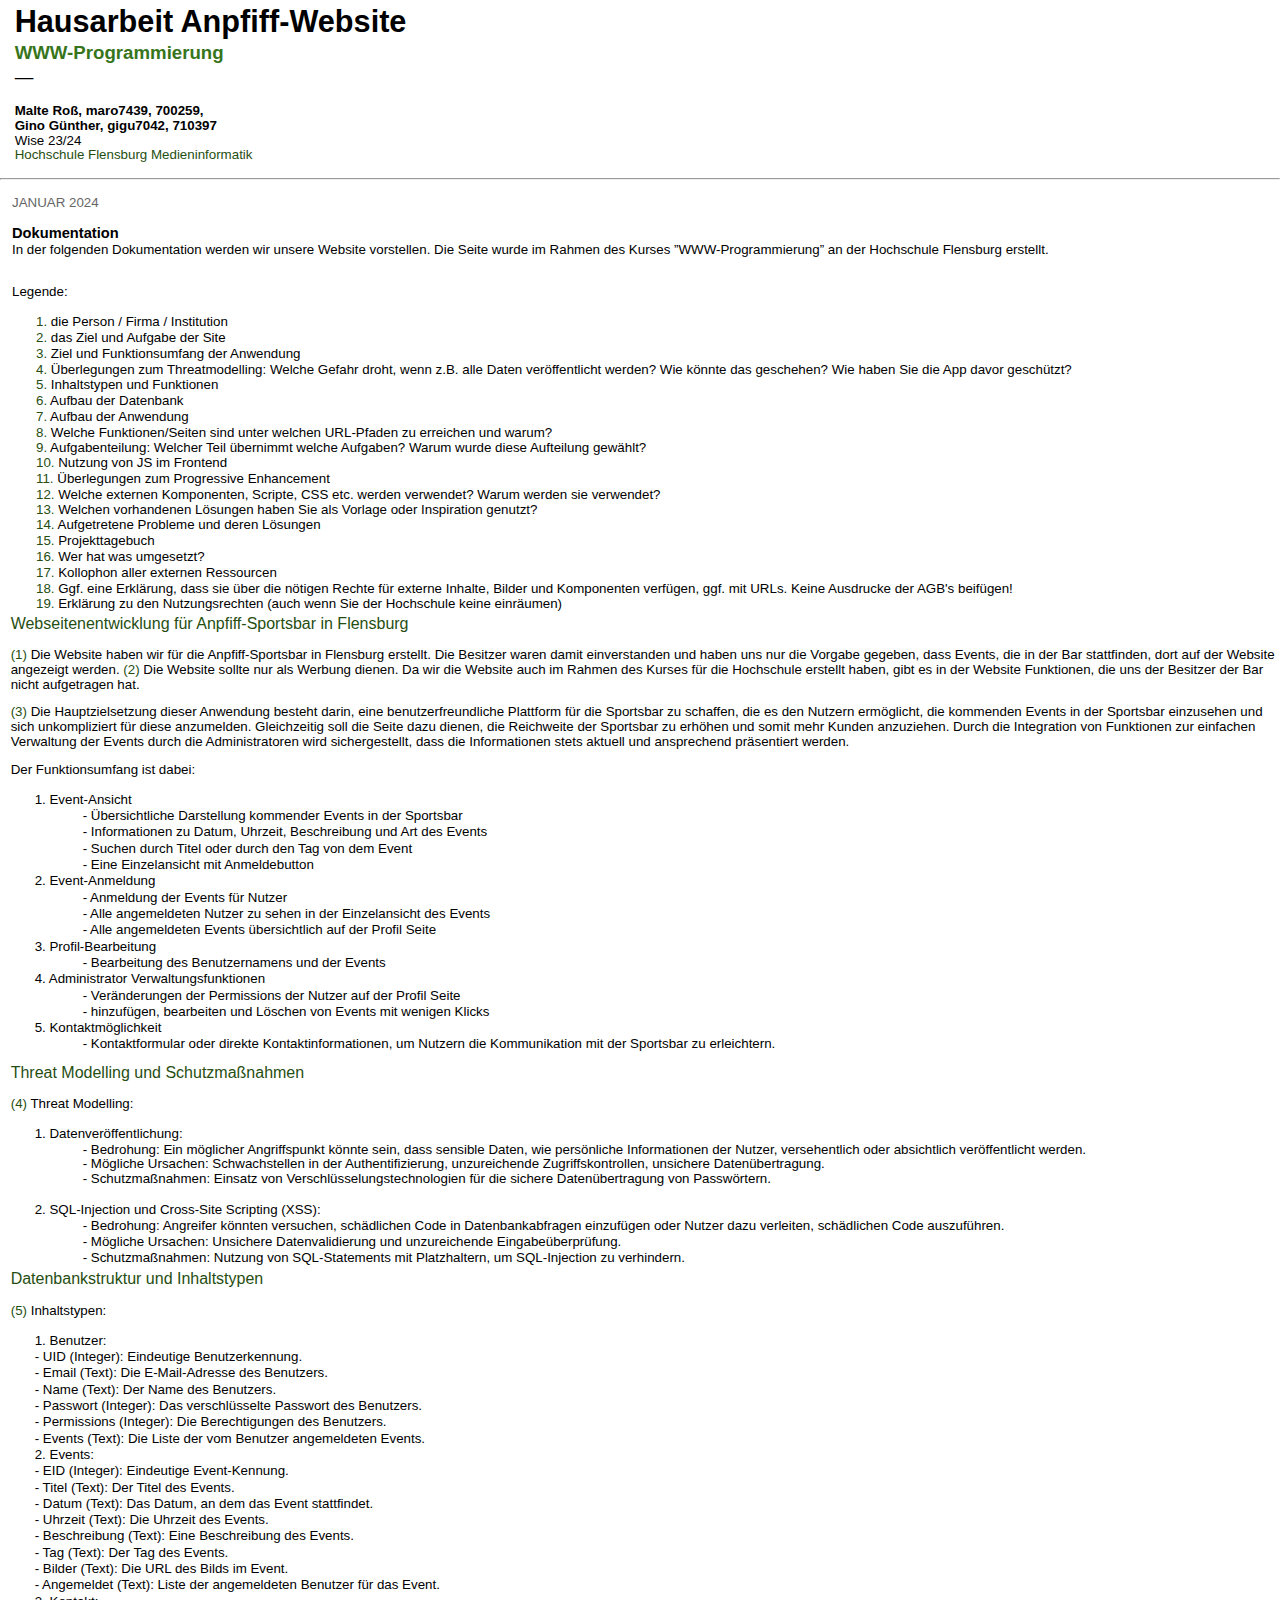
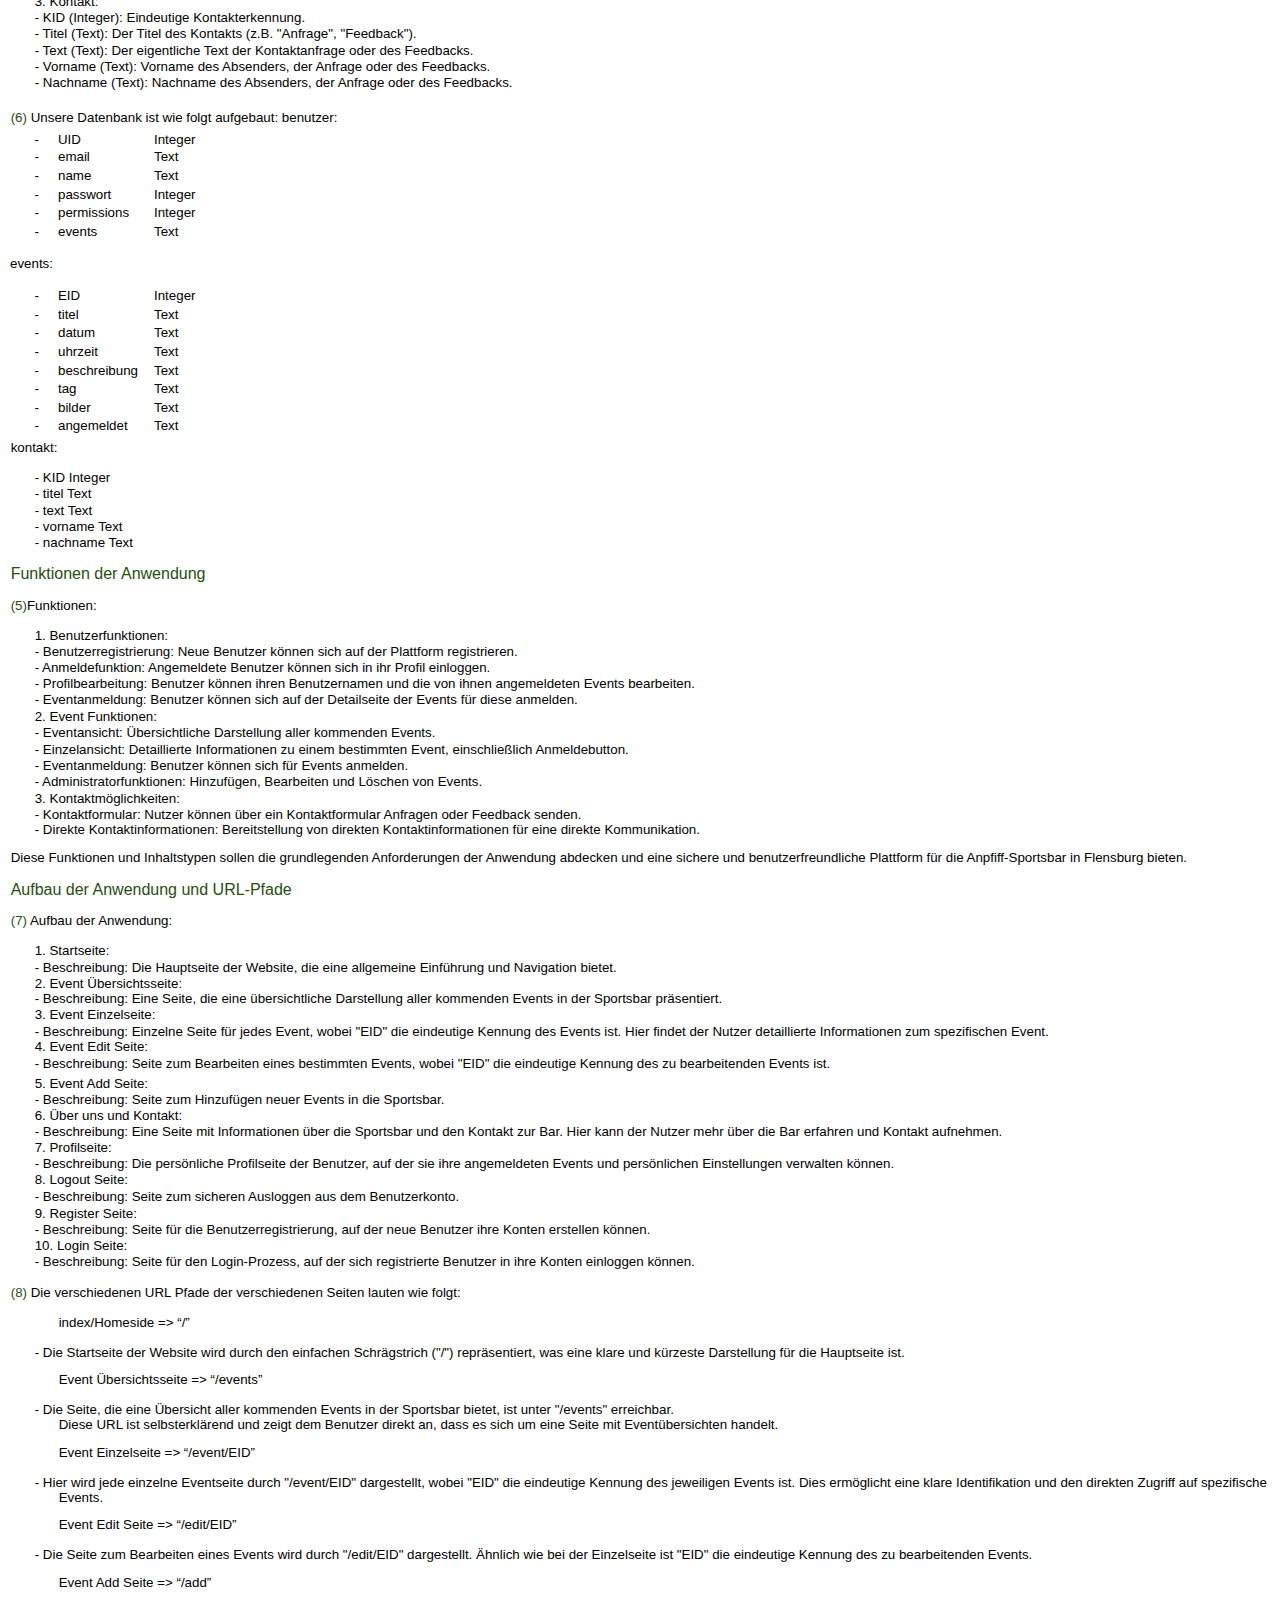
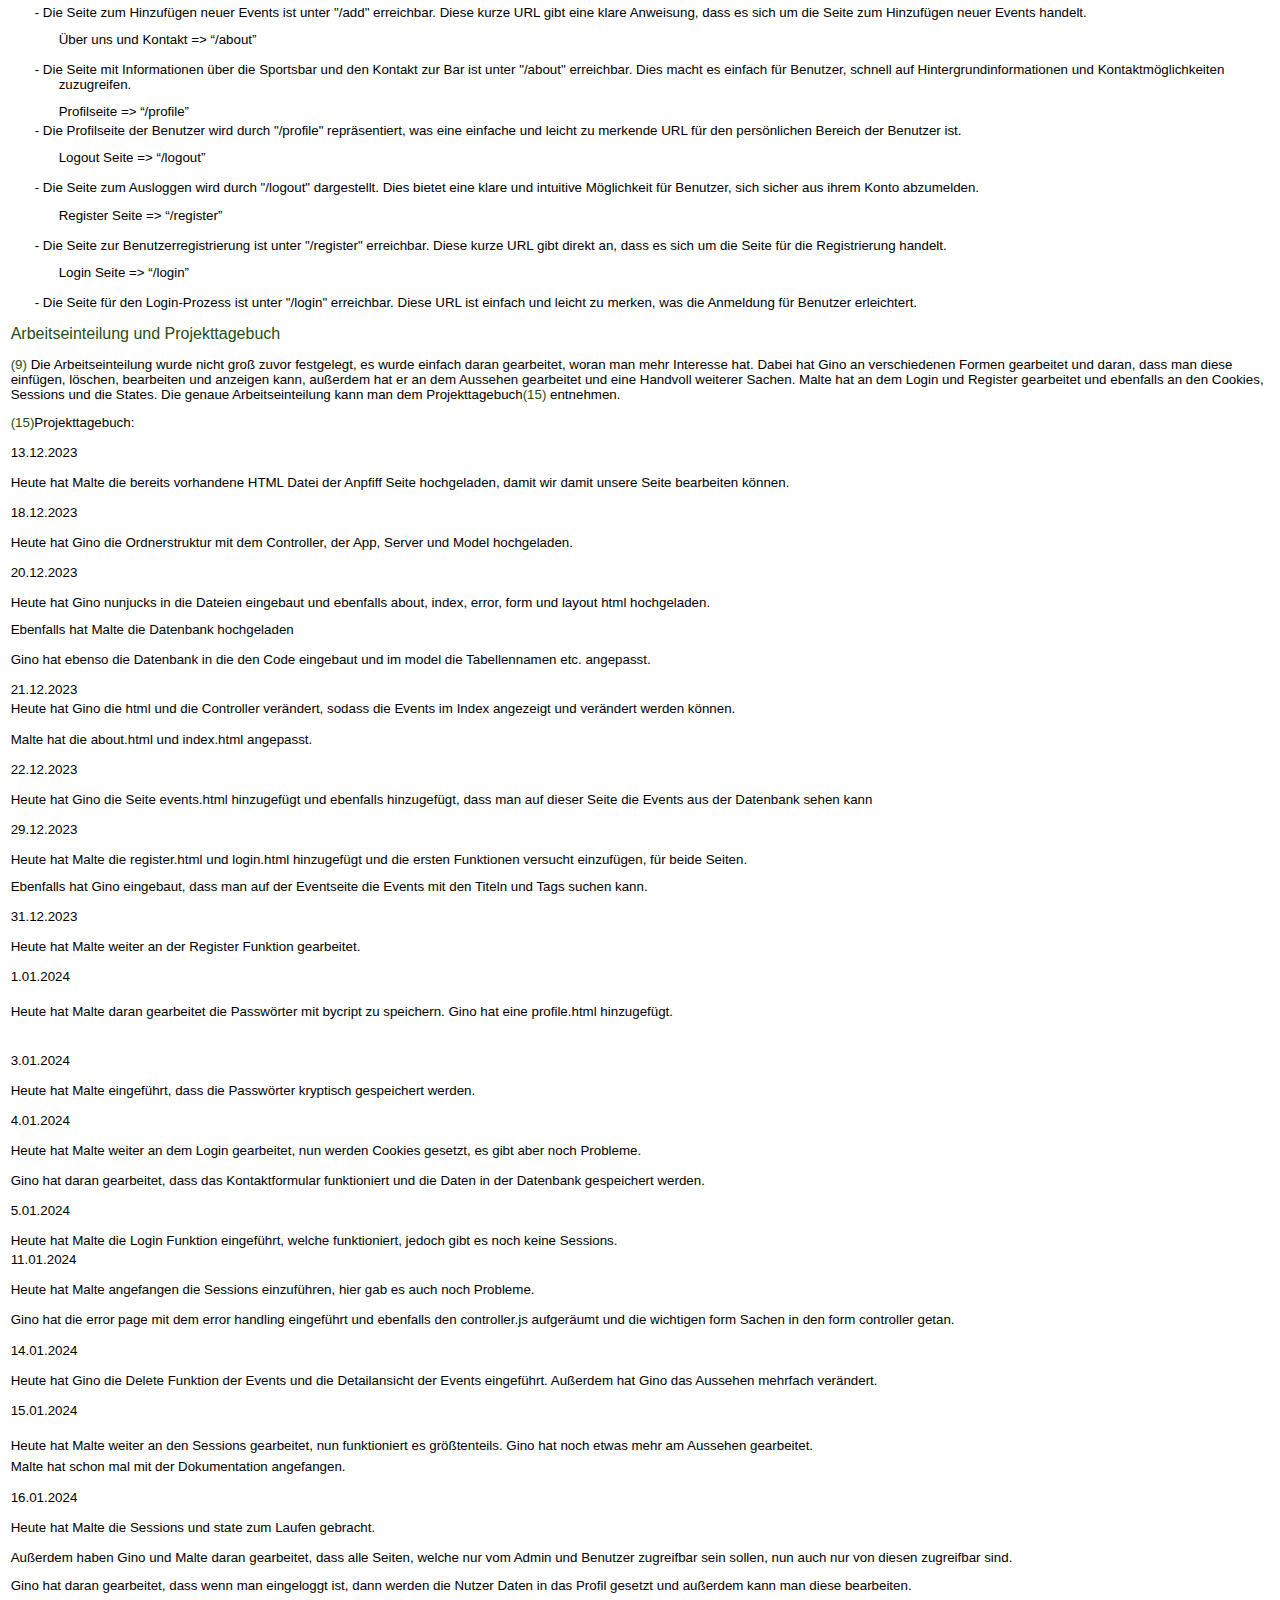
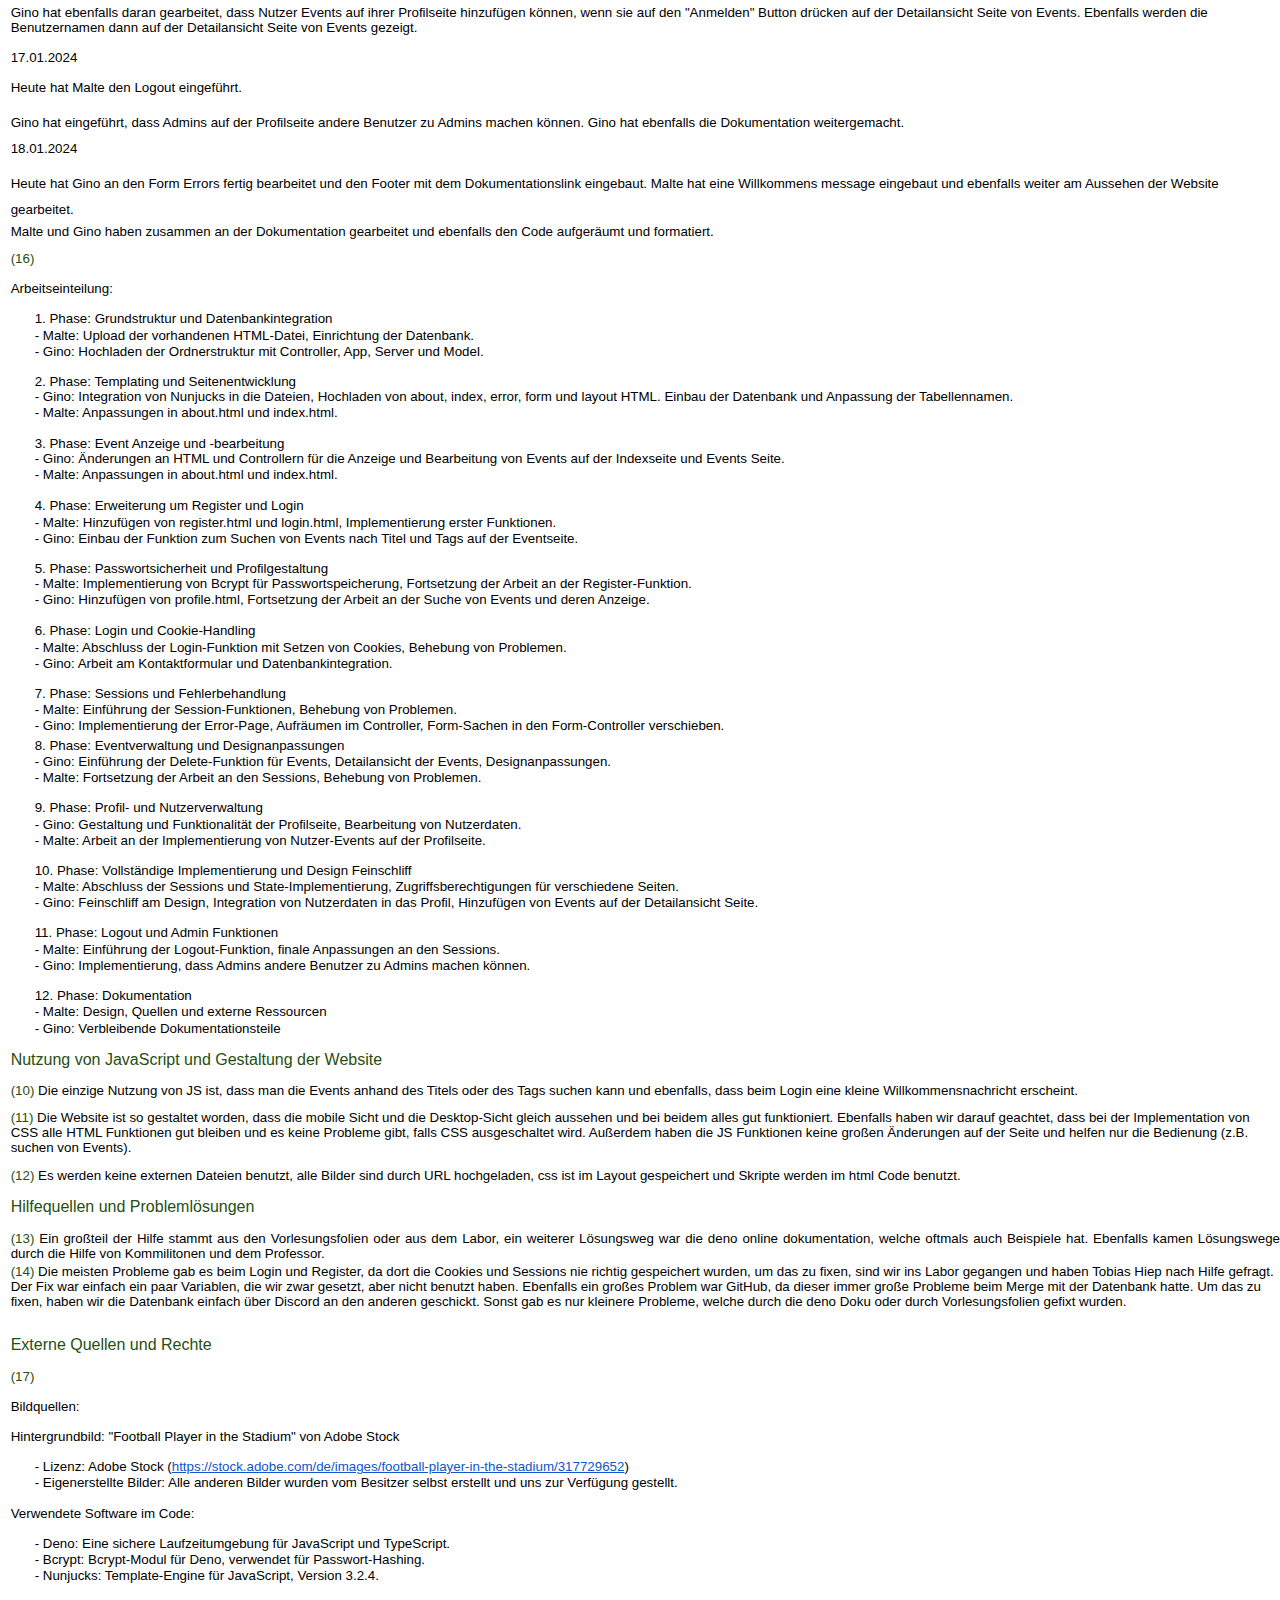
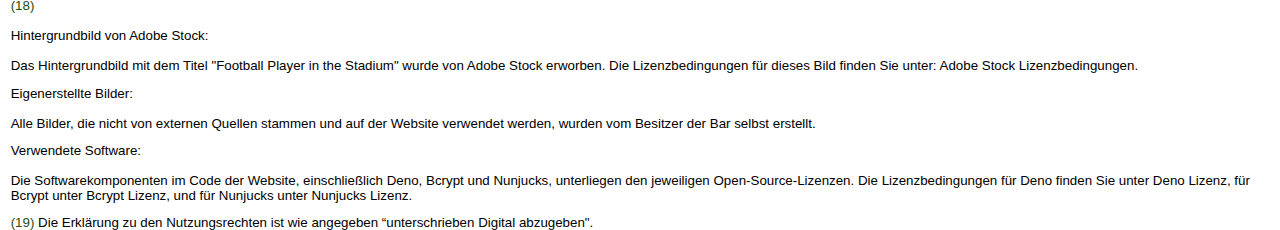
<file: templates/dokumentation.html>
<!DOCTYPE html>
<html lang="de" lang="de">

<head>
    <meta http-equiv="Content-Type" content="text/html; charset=utf-8" />
    <title>Hausarbeit</title>
    <style type="text/css">
        * {
            margin: 0;
            padding: 0;
            text-indent: 0;
        }

        h1 {
            color: black;
            font-family: "Trebuchet MS", sans-serif;
            font-style: normal;
            font-weight: bold;
            text-decoration: none;
            font-size: 23pt;
        }

        h2 {
            color: #37751C;
            font-family: "Trebuchet MS", sans-serif;
            font-style: normal;
            font-weight: bold;
            text-decoration: none;
            font-size: 14pt;
        }

        .s1 {
            color: black;
            font-family: Gulim, sans-serif;
            font-style: normal;
            font-weight: normal;
            text-decoration: none;
            font-size: 14pt;
        }

        h4 {
            color: black;
            font-family: Tahoma, sans-serif;
            font-style: normal;
            font-weight: bold;
            text-decoration: none;
            font-size: 10pt;
        }

        .p,
        p {
            color: black;
            font-family: Tahoma, sans-serif;
            font-style: normal;
            font-weight: normal;
            text-decoration: none;
            font-size: 10pt;
            margin: 0pt;
        }

        .s2 {
            color: #264E12;
            font-family: Tahoma, sans-serif;
            font-style: normal;
            font-weight: normal;
            text-decoration: none;
            font-size: 10pt;
        }

        .s3 {
            color: #666;
            font-family: Tahoma, sans-serif;
            font-style: normal;
            font-weight: normal;
            text-decoration: none;
            font-size: 10pt;
        }

        h3 {
            color: black;
            font-family: Tahoma, sans-serif;
            font-style: normal;
            font-weight: bold;
            text-decoration: none;
            font-size: 11pt;
        }

        .s4 {
            color: #264E12;
            font-family: Tahoma, sans-serif;
            font-style: normal;
            font-weight: normal;
            text-decoration: none;
            font-size: 12pt;
        }

        .s5 {
            color: black;
            font-family: Tahoma, sans-serif;
            font-style: normal;
            font-weight: normal;
            text-decoration: none;
            font-size: 10pt;
        }

        li {
            display: block;
        }

        #l1 {
            padding-left: 0pt;
            counter-reset: c1 1;
        }

        #l1>li>*:first-child:before {
            counter-increment: c1;
            content: counter(c1, decimal)". ";
            color: #264E12;
            font-family: Tahoma, sans-serif;
            font-style: normal;
            font-weight: normal;
            text-decoration: none;
            font-size: 10pt;
        }

        #l1>li:first-child>*:first-child:before {
            counter-increment: c1 0;
        }

        li {
            display: block;
        }

        #l2 {
            padding-left: 0pt;
            counter-reset: d1 3;
        }

        #l2>li>*:first-child:before {
            counter-increment: d1;
            content: "(" counter(d1, decimal)") ";
            color: #264E12;
            font-family: Tahoma, sans-serif;
            font-style: normal;
            font-weight: normal;
            text-decoration: none;
            font-size: 10pt;
        }

        #l2>li:first-child>*:first-child:before {
            counter-increment: d1 0;
        }

        #l3 {
            padding-left: 0pt;
            counter-reset: d2 1;
        }

        #l3>li>*:first-child:before {
            counter-increment: d2;
            content: counter(d2, decimal)". ";
            color: black;
            font-family: Tahoma, sans-serif;
            font-style: normal;
            font-weight: normal;
            text-decoration: none;
            font-size: 10pt;
        }

        #l3>li:first-child>*:first-child:before {
            counter-increment: d2 0;
        }

        #l4 {
            padding-left: 0pt;
        }

        #l4>li>*:first-child:before {
            content: "- ";
            color: black;
            font-family: Tahoma, sans-serif;
            font-style: normal;
            font-weight: normal;
            text-decoration: none;
            font-size: 10pt;
        }

        #l5 {
            padding-left: 0pt;
        }

        #l5>li>*:first-child:before {
            content: "- ";
            color: black;
            font-family: Tahoma, sans-serif;
            font-style: normal;
            font-weight: normal;
            text-decoration: none;
            font-size: 10pt;
        }

        #l6 {
            padding-left: 0pt;
        }

        #l6>li>*:first-child:before {
            content: "- ";
            color: black;
            font-family: Tahoma, sans-serif;
            font-style: normal;
            font-weight: normal;
            text-decoration: none;
            font-size: 10pt;
        }

        #l7 {
            padding-left: 0pt;
        }

        #l7>li>*:first-child:before {
            content: "- ";
            color: black;
            font-family: Tahoma, sans-serif;
            font-style: normal;
            font-weight: normal;
            text-decoration: none;
            font-size: 10pt;
        }

        #l8 {
            padding-left: 0pt;
        }

        #l8>li>*:first-child:before {
            content: "- ";
            color: black;
            font-family: Tahoma, sans-serif;
            font-style: normal;
            font-weight: normal;
            text-decoration: none;
            font-size: 10pt;
        }

        #l9 {
            padding-left: 0pt;
            counter-reset: d2 1;
        }

        #l9>li>*:first-child:before {
            counter-increment: d2;
            content: counter(d2, decimal)". ";
            color: black;
            font-family: Tahoma, sans-serif;
            font-style: normal;
            font-weight: normal;
            text-decoration: none;
            font-size: 10pt;
        }

        #l9>li:first-child>*:first-child:before {
            counter-increment: d2 0;
        }

        #l10 {
            padding-left: 0pt;
        }

        #l10>li>*:first-child:before {
            content: "- ";
            color: black;
            font-family: Tahoma, sans-serif;
            font-style: normal;
            font-weight: normal;
            text-decoration: none;
            font-size: 10pt;
        }

        #l11 {
            padding-left: 0pt;
        }

        #l11>li>*:first-child:before {
            content: "- ";
            color: black;
            font-family: Tahoma, sans-serif;
            font-style: normal;
            font-weight: normal;
            text-decoration: none;
            font-size: 10pt;
        }

        #l12 {
            padding-left: 0pt;
            counter-reset: d2 1;
        }

        #l12>li>*:first-child:before {
            counter-increment: d2;
            content: counter(d2, decimal)". ";
            color: black;
            font-family: Tahoma, sans-serif;
            font-style: normal;
            font-weight: normal;
            text-decoration: none;
            font-size: 10pt;
        }

        #l12>li:first-child>*:first-child:before {
            counter-increment: d2 0;
        }

        #l13 {
            padding-left: 0pt;
        }

        #l13>li>*:first-child:before {
            content: "- ";
            color: black;
            font-family: Tahoma, sans-serif;
            font-style: normal;
            font-weight: normal;
            text-decoration: none;
            font-size: 10pt;
        }

        #l14 {
            padding-left: 0pt;
        }

        #l14>li>*:first-child:before {
            content: "- ";
            color: black;
            font-family: Tahoma, sans-serif;
            font-style: normal;
            font-weight: normal;
            text-decoration: none;
            font-size: 10pt;
        }

        #l15 {
            padding-left: 0pt;
        }

        #l15>li>*:first-child:before {
            content: "- ";
            color: black;
            font-family: Tahoma, sans-serif;
            font-style: normal;
            font-weight: normal;
            text-decoration: none;
            font-size: 10pt;
        }

        #l16 {
            padding-left: 0pt;
        }

        #l16>li>*:first-child:before {
            content: "- ";
            color: black;
            font-family: Tahoma, sans-serif;
            font-style: normal;
            font-weight: normal;
            text-decoration: none;
            font-size: 10pt;
        }

        #l17 {
            padding-left: 0pt;
            counter-reset: f1 1;
        }

        #l17>li>*:first-child:before {
            counter-increment: f1;
            content: counter(f1, decimal)". ";
            color: black;
            font-family: Tahoma, sans-serif;
            font-style: normal;
            font-weight: normal;
            text-decoration: none;
            font-size: 10pt;
        }

        #l17>li:first-child>*:first-child:before {
            counter-increment: f1 0;
        }

        #l18 {
            padding-left: 0pt;
        }

        #l18>li>*:first-child:before {
            content: "- ";
            color: black;
            font-family: Tahoma, sans-serif;
            font-style: normal;
            font-weight: normal;
            text-decoration: none;
            font-size: 10pt;
        }

        #l19 {
            padding-left: 0pt;
        }

        #l19>li>*:first-child:before {
            content: "- ";
            color: black;
            font-family: Tahoma, sans-serif;
            font-style: normal;
            font-weight: normal;
            text-decoration: none;
            font-size: 10pt;
        }

        #l20 {
            padding-left: 0pt;
        }

        #l20>li>*:first-child:before {
            content: "- ";
            color: black;
            font-family: Tahoma, sans-serif;
            font-style: normal;
            font-weight: normal;
            text-decoration: none;
            font-size: 10pt;
        }

        #l21 {
            padding-left: 0pt;
            counter-reset: d2 1;
        }

        #l21>li>*:first-child:before {
            counter-increment: d2;
            content: counter(d2, decimal)". ";
            color: black;
            font-family: Tahoma, sans-serif;
            font-style: normal;
            font-weight: normal;
            text-decoration: none;
            font-size: 10pt;
        }

        #l21>li:first-child>*:first-child:before {
            counter-increment: d2 0;
        }

        #l22 {
            padding-left: 0pt;
        }

        #l22>li>*:first-child:before {
            content: "- ";
            color: black;
            font-family: Tahoma, sans-serif;
            font-style: normal;
            font-weight: normal;
            text-decoration: none;
            font-size: 10pt;
        }

        #l23 {
            padding-left: 0pt;
        }

        #l23>li>*:first-child:before {
            content: "- ";
            color: black;
            font-family: Tahoma, sans-serif;
            font-style: normal;
            font-weight: normal;
            text-decoration: none;
            font-size: 10pt;
        }

        #l24 {
            padding-left: 0pt;
        }

        #l24>li>*:first-child:before {
            content: "- ";
            color: black;
            font-family: Tahoma, sans-serif;
            font-style: normal;
            font-weight: normal;
            text-decoration: none;
            font-size: 10pt;
        }

        #l25 {
            padding-left: 0pt;
        }

        #l25>li>*:first-child:before {
            content: "- ";
            color: black;
            font-family: Tahoma, sans-serif;
            font-style: normal;
            font-weight: normal;
            text-decoration: none;
            font-size: 10pt;
        }

        #l26 {
            padding-left: 0pt;
        }

        #l26>li>*:first-child:before {
            content: "- ";
            color: black;
            font-family: Tahoma, sans-serif;
            font-style: normal;
            font-weight: normal;
            text-decoration: none;
            font-size: 10pt;
        }

        #l27 {
            padding-left: 0pt;
        }

        #l27>li>*:first-child:before {
            content: "- ";
            color: black;
            font-family: Tahoma, sans-serif;
            font-style: normal;
            font-weight: normal;
            text-decoration: none;
            font-size: 10pt;
        }

        #l28 {
            padding-left: 0pt;
        }

        #l28>li>*:first-child:before {
            content: "- ";
            color: black;
            font-family: Tahoma, sans-serif;
            font-style: normal;
            font-weight: normal;
            text-decoration: none;
            font-size: 10pt;
        }

        #l29 {
            padding-left: 0pt;
        }

        #l29>li>*:first-child:before {
            content: "- ";
            color: black;
            font-family: Tahoma, sans-serif;
            font-style: normal;
            font-weight: normal;
            text-decoration: none;
            font-size: 10pt;
        }

        #l30 {
            padding-left: 0pt;
        }

        #l30>li>*:first-child:before {
            content: "- ";
            color: black;
            font-family: Tahoma, sans-serif;
            font-style: normal;
            font-weight: normal;
            text-decoration: none;
            font-size: 10pt;
        }

        #l31 {
            padding-left: 0pt;
        }

        #l31>li>*:first-child:before {
            content: "- ";
            color: black;
            font-family: Tahoma, sans-serif;
            font-style: normal;
            font-weight: normal;
            text-decoration: none;
            font-size: 10pt;
        }

        #l32 {
            padding-left: 0pt;
        }

        #l32>li>*:first-child:before {
            content: "- ";
            color: black;
            font-family: Tahoma, sans-serif;
            font-style: normal;
            font-weight: normal;
            text-decoration: none;
            font-size: 10pt;
        }

        #l33 {
            padding-left: 0pt;
            counter-reset: h1 1;
        }

        #l33>li>*:first-child:before {
            counter-increment: h1;
            content: counter(h1, decimal)". ";
            color: black;
            font-family: Tahoma, sans-serif;
            font-style: normal;
            font-weight: normal;
            text-decoration: none;
            font-size: 10pt;
        }

        #l33>li:first-child>*:first-child:before {
            counter-increment: h1 0;
        }

        #l34 {
            padding-left: 0pt;
        }

        #l34>li>*:first-child:before {
            content: "- ";
            color: black;
            font-family: Tahoma, sans-serif;
            font-style: normal;
            font-weight: normal;
            text-decoration: none;
            font-size: 10pt;
        }

        #l35 {
            padding-left: 0pt;
        }

        #l35>li>*:first-child:before {
            content: "- ";
            color: black;
            font-family: Tahoma, sans-serif;
            font-style: normal;
            font-weight: normal;
            text-decoration: none;
            font-size: 10pt;
        }

        #l36 {
            padding-left: 0pt;
        }

        #l36>li>*:first-child:before {
            content: "- ";
            color: black;
            font-family: Tahoma, sans-serif;
            font-style: normal;
            font-weight: normal;
            text-decoration: none;
            font-size: 10pt;
        }

        #l37 {
            padding-left: 0pt;
        }

        #l37>li>*:first-child:before {
            content: "- ";
            color: black;
            font-family: Tahoma, sans-serif;
            font-style: normal;
            font-weight: normal;
            text-decoration: none;
            font-size: 10pt;
        }

        #l38 {
            padding-left: 0pt;
        }

        #l38>li>*:first-child:before {
            content: "- ";
            color: black;
            font-family: Tahoma, sans-serif;
            font-style: normal;
            font-weight: normal;
            text-decoration: none;
            font-size: 10pt;
        }

        #l39 {
            padding-left: 0pt;
        }

        #l39>li>*:first-child:before {
            content: "- ";
            color: black;
            font-family: Tahoma, sans-serif;
            font-style: normal;
            font-weight: normal;
            text-decoration: none;
            font-size: 10pt;
        }

        #l40 {
            padding-left: 0pt;
        }

        #l40>li>*:first-child:before {
            content: "- ";
            color: black;
            font-family: Tahoma, sans-serif;
            font-style: normal;
            font-weight: normal;
            text-decoration: none;
            font-size: 10pt;
        }

        #l41 {
            padding-left: 0pt;
        }

        #l41>li>*:first-child:before {
            content: "- ";
            color: black;
            font-family: Tahoma, sans-serif;
            font-style: normal;
            font-weight: normal;
            text-decoration: none;
            font-size: 10pt;
        }

        #l42 {
            padding-left: 0pt;
        }

        #l42>li>*:first-child:before {
            content: "- ";
            color: black;
            font-family: Tahoma, sans-serif;
            font-style: normal;
            font-weight: normal;
            text-decoration: none;
            font-size: 10pt;
        }

        #l43 {
            padding-left: 0pt;
        }

        #l43>li>*:first-child:before {
            content: "- ";
            color: black;
            font-family: Tahoma, sans-serif;
            font-style: normal;
            font-weight: normal;
            text-decoration: none;
            font-size: 10pt;
        }

        #l44 {
            padding-left: 0pt;
        }

        #l44>li>*:first-child:before {
            content: "- ";
            color: black;
            font-family: Tahoma, sans-serif;
            font-style: normal;
            font-weight: normal;
            text-decoration: none;
            font-size: 10pt;
        }

        #l45 {
            padding-left: 0pt;
        }

        #l45>li>*:first-child:before {
            content: "- ";
            color: black;
            font-family: Tahoma, sans-serif;
            font-style: normal;
            font-weight: normal;
            text-decoration: none;
            font-size: 10pt;
        }

        li {
            display: block;
        }

        #l46 {
            padding-left: 0pt;
        }

        #l46>li>*:first-child:before {
            content: "- ";
            color: black;
            font-family: Tahoma, sans-serif;
            font-style: normal;
            font-weight: normal;
            text-decoration: none;
            font-size: 10pt;
        }

        table,
        tbody {
            vertical-align: top;
            overflow: visible;
        }
    </style>
</head>

<body>
    <h1 style="padding-top: 3pt;padding-left: 11pt;text-indent: 0pt;text-align: left;">Hausarbeit Anpfiff-Website</h1>
    <h2 style="padding-top: 2pt;padding-left: 11pt;text-indent: 0pt;text-align: left;">WWW-Programmierung</h2>
    <p class="s1" style="padding-top: 2pt;padding-left: 11pt;text-indent: 0pt;text-align: left;">—</p>
    <h4 style="padding-top: 11pt;padding-left: 11pt;text-indent: 0pt;line-height: 113%;text-align: left;">Malte Roß, maro7439, 700259, <br>
        Gino Günther, gigu7042, 710397 <span class="p"><br>Wise 23/24</span></h4>
    <p class="s2" style="padding-left: 11pt;text-indent: 0pt;line-height: 112%;text-align: left;">Hochschule Flensburg
        Medieninformatik</p>
    <p style="text-indent: 0pt;text-align: left;"><br /></p>
    <p style="padding-left: 10pt;text-indent: 0pt;line-height: 2pt;text-align: left;"><span>
    <hr>
        </span></p>
    <p style="text-indent: 0pt;text-align: left;"><br /></p>
    <p class="s3" style="padding-left: 9pt;text-indent: 0pt;text-align: left;">JANUAR 2024</p>
    <p style="text-indent: 0pt;text-align: left;"><br /></p>
    <h3 style="padding-left: 9pt;text-indent: 0pt;text-align: left;">Dokumentation</h3>
    <p style="padding-top: 1pt;padding-left: 9pt;text-indent: 0pt;text-align: left;">In der folgenden Dokumentation
        werden wir unsere Website vorstellen. Die Seite wurde im Rahmen des Kurses ”WWW-Programmierung” an der
        Hochschule Flensburg erstellt.</p>
    <p style="text-indent: 0pt;text-align: left;"><br /></p>
    <p style="padding-top: 9pt;padding-left: 9pt;text-indent: 0pt;text-align: left;">Legende:</p>
    <p style="text-indent: 0pt;text-align: left;"><br /></p>
    <ol id="l1">
        <li data-list-text="1.">
            <p style="padding-left: 45pt;text-indent: -18pt;line-height: 12pt;text-align: left;">die Person / Firma /
                Institution</p>
        </li>
        <li data-list-text="2.">
            <p style="padding-left: 45pt;text-indent: -18pt;line-height: 12pt;text-align: left;">das Ziel und Aufgabe
                der Site</p>
        </li>
        <li data-list-text="3.">
            <p style="padding-left: 45pt;text-indent: -18pt;line-height: 12pt;text-align: left;">Ziel und
                Funktionsumfang der Anwendung</p>
        </li>
        <li data-list-text="4.">
            <p style="padding-left: 45pt;text-indent: -18pt;text-align: justify;">Überlegungen zum Threatmodelling:
                Welche Gefahr droht, wenn z.B. alle Daten veröffentlicht werden? Wie könnte das geschehen? Wie haben Sie
                die App davor geschützt?</p>
        </li>
        <li data-list-text="5.">
            <p style="padding-left: 45pt;text-indent: -18pt;line-height: 12pt;text-align: left;">Inhaltstypen und
                Funktionen</p>
        </li>
        <li data-list-text="6.">
            <p style="padding-left: 45pt;text-indent: -18pt;line-height: 12pt;text-align: left;">Aufbau der Datenbank
            </p>
        </li>
        <li data-list-text="7.">
            <p style="padding-left: 45pt;text-indent: -18pt;line-height: 12pt;text-align: left;">Aufbau der Anwendung
            </p>
        </li>
        <li data-list-text="8.">
            <p style="padding-left: 45pt;text-indent: -18pt;text-align: left;">Welche Funktionen/Seiten sind unter
                welchen URL-Pfaden zu erreichen und warum?</p>
        </li>
        <li data-list-text="9.">
            <p style="padding-left: 45pt;text-indent: -18pt;text-align: left;">Aufgabenteilung: Welcher Teil übernimmt
                welche Aufgaben? Warum wurde diese Aufteilung gewählt?</p>
        </li>
        <li data-list-text="10.">
            <p style="padding-left: 45pt;text-indent: -18pt;line-height: 12pt;text-align: left;">Nutzung von JS im
                Frontend</p>
        </li>
        <li data-list-text="11.">
            <p style="padding-left: 45pt;text-indent: -18pt;line-height: 12pt;text-align: left;">Überlegungen zum
                Progressive Enhancement</p>
        </li>
        <li data-list-text="12.">
            <p style="padding-left: 45pt;text-indent: -18pt;text-align: left;">Welche externen Komponenten, Scripte, CSS
                etc. werden verwendet? Warum werden sie verwendet?</p>
        </li>
        <li data-list-text="13.">
            <p style="padding-left: 45pt;text-indent: -18pt;text-align: left;">Welchen vorhandenen Lösungen haben Sie
                als Vorlage oder Inspiration genutzt?</p>
        </li>
        <li data-list-text="14.">
            <p style="padding-left: 45pt;text-indent: -18pt;line-height: 12pt;text-align: left;">Aufgetretene Probleme
                und deren Lösungen</p>
        </li>
        <li data-list-text="15.">
            <p style="padding-left: 45pt;text-indent: -18pt;line-height: 12pt;text-align: left;">Projekttagebuch</p>
        </li>
        <li data-list-text="16.">
            <p style="padding-left: 45pt;text-indent: -18pt;line-height: 12pt;text-align: left;">Wer hat was umgesetzt?
            </p>
        </li>
        <li data-list-text="17.">
            <p style="padding-left: 45pt;text-indent: -18pt;line-height: 12pt;text-align: left;">Kollophon aller
                externen Ressourcen</p>
        </li>
        <li data-list-text="18.">
            <p style="padding-left: 45pt;text-indent: -18pt;text-align: justify;">Ggf. eine Erklärung, dass sie über die
                nötigen Rechte für externe Inhalte, Bilder und Komponenten verfügen, ggf. mit URLs. Keine Ausdrucke der
                AGB&#39;s beifügen!</p>
        </li>
        <li data-list-text="19.">
            <p style="padding-left: 45pt;text-indent: -18pt;text-align: justify;">Erklärung zu den Nutzungsrechten (auch
                wenn Sie der Hochschule keine einräumen)</p>
        </li>
    </ol>
    <p class="s4" style="padding-top: 3pt;padding-left: 8pt;text-indent: 0pt;text-align: left;">Webseitenentwicklung für
        Anpfiff-Sportsbar in Flensburg</p>
    <p class="s2" style="padding-top: 11pt;padding-left: 8pt;text-indent: 0pt;line-height: 112%;text-align: left;">(1)
        <span style=" color: #000;">Die Website haben wir für die Anpfiff-Sportsbar in Flensburg erstellt. Die Besitzer
            waren damit einverstanden und haben uns nur die Vorgabe gegeben, dass Events, die in der Bar stattfinden,
            dort auf der Website angezeigt werden. </span>(2) <span style=" color: #000;">Die Website sollte nur als
            Werbung dienen. Da wir die Website auch im Rahmen des Kurses für die Hochschule erstellt haben, gibt es in
            der Website Funktionen, die uns der Besitzer der Bar nicht aufgetragen hat.</span></p>
    <ol id="l2">
        <li data-list-text="(3)">
            <p style="padding-top: 9pt;padding-left: 8pt;text-indent: 0pt;line-height: 112%;text-align: left;">Die
                Hauptzielsetzung dieser Anwendung besteht darin, eine benutzerfreundliche Plattform für die Sportsbar zu
                schaffen, die es den Nutzern ermöglicht, die kommenden Events in der Sportsbar einzusehen und sich
                unkompliziert für diese anzumelden. Gleichzeitig soll die Seite dazu dienen, die Reichweite der
                Sportsbar zu erhöhen und somit mehr Kunden anzuziehen. Durch die Integration von Funktionen zur
                einfachen Verwaltung der Events durch die Administratoren wird sichergestellt, dass die Informationen
                stets aktuell und ansprechend präsentiert werden.</p>
            <p style="padding-top: 9pt;padding-left: 8pt;text-indent: 0pt;text-align: left;">Der Funktionsumfang ist
                dabei:</p>
            <p style="text-indent: 0pt;text-align: left;"><br /></p>
            <ol id="l3">
                <li data-list-text="1.">
                    <p style="padding-left: 44pt;text-indent: -18pt;text-align: left;">Event-Ansicht</p>
                    <ul id="l4">
                        <li data-list-text="-">
                            <p style="padding-top: 1pt;padding-left: 80pt;text-indent: -18pt;text-align: left;">
                                Übersichtliche Darstellung kommender Events in der Sportsbar</p>
                        </li>
                        <li data-list-text="-">
                            <p style="padding-top: 1pt;padding-left: 80pt;text-indent: -18pt;text-align: left;">
                                Informationen zu Datum, Uhrzeit, Beschreibung und Art des Events</p>
                        </li>
                        <li data-list-text="-">
                            <p style="padding-top: 1pt;padding-left: 80pt;text-indent: -18pt;text-align: left;">Suchen
                                durch Titel oder durch den Tag von dem Event</p>
                        </li>
                        <li data-list-text="-">
                            <p style="padding-top: 1pt;padding-left: 80pt;text-indent: -18pt;text-align: left;">Eine
                                Einzelansicht mit Anmeldebutton</p>
                        </li>
                    </ul>
                </li>
                <li data-list-text="2.">
                    <p style="padding-top: 1pt;padding-left: 44pt;text-indent: -18pt;text-align: left;">Event-Anmeldung
                    </p>
                    <ul id="l5">
                        <li data-list-text="-">
                            <p style="padding-top: 1pt;padding-left: 80pt;text-indent: -18pt;text-align: left;">
                                Anmeldung der Events für Nutzer</p>
                        </li>
                        <li data-list-text="-">
                            <p style="padding-top: 1pt;padding-left: 80pt;text-indent: -18pt;text-align: left;">Alle
                                angemeldeten Nutzer zu sehen in der Einzelansicht des Events</p>
                        </li>
                        <li data-list-text="-">
                            <p style="padding-top: 1pt;padding-left: 80pt;text-indent: -18pt;text-align: left;">Alle
                                angemeldeten Events übersichtlich auf der Profil Seite</p>
                        </li>
                    </ul>
                </li>
                <li data-list-text="3.">
                    <p style="padding-top: 1pt;padding-left: 44pt;text-indent: -18pt;text-align: left;">
                        Profil-Bearbeitung</p>
                    <ul id="l6">
                        <li data-list-text="-">
                            <p style="padding-top: 1pt;padding-left: 80pt;text-indent: -18pt;text-align: left;">
                                Bearbeitung des Benutzernamens und der Events</p>
                        </li>
                    </ul>
                </li>
                <li data-list-text="4.">
                    <p style="padding-top: 1pt;padding-left: 44pt;text-indent: -18pt;text-align: left;">Administrator
                        Verwaltungsfunktionen</p>
                    <ul id="l7">
                        <li data-list-text="-">
                            <p style="padding-top: 1pt;padding-left: 80pt;text-indent: -18pt;text-align: left;">
                                Veränderungen der Permissions der Nutzer auf der Profil Seite</p>
                        </li>
                        <li data-list-text="-">
                            <p style="padding-top: 1pt;padding-left: 80pt;text-indent: -18pt;text-align: left;">
                                hinzufügen, bearbeiten und Löschen von Events mit wenigen Klicks</p>
                        </li>
                    </ul>
                </li>
                <li data-list-text="5.">
                    <p style="padding-top: 1pt;padding-left: 44pt;text-indent: -18pt;text-align: left;">
                        Kontaktmöglichkeit</p>
                    <ul id="l8">
                        <li data-list-text="-">
                            <p
                                style="padding-top: 1pt;padding-left: 80pt;text-indent: -18pt;line-height: 112%;text-align: left;">
                                Kontaktformular oder direkte Kontaktinformationen, um Nutzern die Kommunikation mit der
                                Sportsbar zu erleichtern.</p>
                            <p class="s4" style="padding-top: 9pt;padding-left: 8pt;text-indent: 0pt;text-align: left;">
                                Threat Modelling und Schutzmaßnahmen</p>
                        </li>
                    </ul>
                </li>
            </ol>
        </li>
        <li data-list-text="(4)">
            <p style="padding-top: 11pt;padding-left: 21pt;text-indent: -13pt;text-align: left;">Threat Modelling:</p>
            <p style="text-indent: 0pt;text-align: left;"><br /></p>
            <ol id="l9">
                <li data-list-text="1.">
                    <p style="padding-left: 44pt;text-indent: -18pt;text-align: left;">Datenveröffentlichung:</p>
                    <ul id="l10">
                        <li data-list-text="-">
                            <p
                                style="padding-top: 1pt;padding-left: 80pt;text-indent: -18pt;line-height: 112%;text-align: left;">
                                Bedrohung: Ein möglicher Angriffspunkt könnte sein, dass sensible Daten, wie persönliche
                                Informationen der Nutzer, versehentlich oder absichtlich veröffentlicht werden.</p>
                        </li>
                        <li data-list-text="-">
                            <p style="padding-left: 80pt;text-indent: -18pt;line-height: 112%;text-align: left;">
                                Mögliche Ursachen: Schwachstellen in der Authentifizierung, unzureichende
                                Zugriffskontrollen, unsichere Datenübertragung.</p>
                        </li>
                        <li data-list-text="-">
                            <p style="padding-left: 80pt;text-indent: -18pt;line-height: 112%;text-align: left;">
                                Schutzmaßnahmen: Einsatz von Verschlüsselungstechnologien für die sichere
                                Datenübertragung von Passwörtern.</p>
                            <p style="text-indent: 0pt;text-align: left;"><br /></p>
                        </li>
                    </ul>
                </li>
                <li data-list-text="2.">
                    <p style="padding-left: 44pt;text-indent: -18pt;text-align: left;">SQL-Injection und Cross-Site
                        Scripting (XSS):</p>
                    <ul id="l11">
                        <li data-list-text="-">
                            <p
                                style="padding-top: 1pt;padding-left: 80pt;text-indent: -18pt;line-height: 112%;text-align: left;">
                                Bedrohung: Angreifer könnten versuchen, schädlichen Code in Datenbankabfragen einzufügen
                                oder Nutzer dazu verleiten, schädlichen Code auszuführen.</p>
                        </li>
                        <li data-list-text="-">
                            <p style="padding-left: 80pt;text-indent: -18pt;line-height: 12pt;text-align: left;">
                                Mögliche Ursachen: Unsichere Datenvalidierung und unzureichende Eingabeüberprüfung.</p>
                        </li>
                        <li data-list-text="-">
                            <p
                                style="padding-top: 1pt;padding-left: 80pt;text-indent: -18pt;line-height: 112%;text-align: left;">
                                Schutzmaßnahmen: Nutzung von SQL-Statements mit Platzhaltern, um SQL-Injection zu
                                verhindern.</p>
                            <p class="s4" style="padding-top: 3pt;padding-left: 8pt;text-indent: 0pt;text-align: left;">
                                Datenbankstruktur und Inhaltstypen</p>
                        </li>
                    </ul>
                </li>
            </ol>
        </li>
        <li data-list-text="(5)">
            <p style="padding-top: 11pt;padding-left: 19pt;text-indent: -11pt;text-align: left;">Inhaltstypen:</p>
            <p style="text-indent: 0pt;text-align: left;"><br /></p>
            <ol id="l12">
                <li data-list-text="1.">
                    <p style="padding-left: 45pt;text-indent: -19pt;text-align: left;">Benutzer:</p>
                    <ul id="l13">
                        <li data-list-text="-">
                            <p style="padding-top: 1pt;padding-left: 44pt;text-indent: -18pt;text-align: left;">UID
                                (Integer): Eindeutige Benutzerkennung.</p>
                        </li>
                        <li data-list-text="-">
                            <p style="padding-top: 1pt;padding-left: 44pt;text-indent: -18pt;text-align: left;">Email
                                (Text): Die E-Mail-Adresse des Benutzers.</p>
                        </li>
                        <li data-list-text="-">
                            <p style="padding-top: 1pt;padding-left: 44pt;text-indent: -18pt;text-align: left;">Name
                                (Text): Der Name des Benutzers.</p>
                        </li>
                        <li data-list-text="-">
                            <p style="padding-top: 1pt;padding-left: 44pt;text-indent: -18pt;text-align: left;">Passwort
                                (Integer): Das verschlüsselte Passwort des Benutzers.</p>
                        </li>
                        <li data-list-text="-">
                            <p style="padding-top: 1pt;padding-left: 44pt;text-indent: -18pt;text-align: left;">
                                Permissions (Integer): Die Berechtigungen des Benutzers.</p>
                        </li>
                        <li data-list-text="-">
                            <p style="padding-top: 1pt;padding-left: 44pt;text-indent: -18pt;text-align: left;">Events
                                (Text): Die Liste der vom Benutzer angemeldeten Events.</p>
                        </li>
                    </ul>
                </li>
                <li data-list-text="2.">
                    <p style="padding-top: 1pt;padding-left: 45pt;text-indent: -19pt;text-align: left;">Events:</p>
                    <ul id="l14">
                        <li data-list-text="-">
                            <p style="padding-top: 1pt;padding-left: 44pt;text-indent: -18pt;text-align: left;">EID
                                (Integer): Eindeutige Event-Kennung.</p>
                        </li>
                        <li data-list-text="-">
                            <p style="padding-top: 1pt;padding-left: 44pt;text-indent: -18pt;text-align: left;">Titel
                                (Text): Der Titel des Events.</p>
                        </li>
                        <li data-list-text="-">
                            <p style="padding-top: 1pt;padding-left: 44pt;text-indent: -18pt;text-align: left;">Datum
                                (Text): Das Datum, an dem das Event stattfindet.</p>
                        </li>
                        <li data-list-text="-">
                            <p style="padding-top: 1pt;padding-left: 44pt;text-indent: -18pt;text-align: left;">Uhrzeit
                                (Text): Die Uhrzeit des Events.</p>
                        </li>
                        <li data-list-text="-">
                            <p style="padding-top: 1pt;padding-left: 44pt;text-indent: -18pt;text-align: left;">
                                Beschreibung (Text): Eine Beschreibung des Events.</p>
                        </li>
                        <li data-list-text="-">
                            <p style="padding-top: 1pt;padding-left: 44pt;text-indent: -18pt;text-align: left;">Tag
                                (Text): Der Tag des Events.</p>
                        </li>
                        <li data-list-text="-">
                            <p style="padding-top: 1pt;padding-left: 44pt;text-indent: -18pt;text-align: left;">Bilder
                                (Text): Die URL des Bilds im Event.</p>
                        </li>
                        <li data-list-text="-">
                            <p style="padding-top: 1pt;padding-left: 44pt;text-indent: -18pt;text-align: left;">
                                Angemeldet (Text): Liste der angemeldeten Benutzer für das Event.</p>
                        </li>
                    </ul>
                </li>
                <li data-list-text="3.">
                    <p style="padding-top: 1pt;padding-left: 45pt;text-indent: -19pt;text-align: left;">Kontakt:</p>
                    <ul id="l15">
                        <li data-list-text="-">
                            <p style="padding-top: 1pt;padding-left: 44pt;text-indent: -18pt;text-align: left;">KID
                                (Integer): Eindeutige Kontakterkennung.</p>
                        </li>
                        <li data-list-text="-">
                            <p style="padding-top: 1pt;padding-left: 44pt;text-indent: -18pt;text-align: left;">Titel
                                (Text): Der Titel des Kontakts (z.B. &quot;Anfrage&quot;, &quot;Feedback&quot;).</p>
                        </li>
                        <li data-list-text="-">
                            <p style="padding-top: 1pt;padding-left: 44pt;text-indent: -18pt;text-align: left;">Text
                                (Text): Der eigentliche Text der Kontaktanfrage oder des Feedbacks.</p>
                        </li>
                        <li data-list-text="-">
                            <p style="padding-top: 1pt;padding-left: 44pt;text-indent: -18pt;text-align: left;">Vorname
                                (Text): Vorname des Absenders, der Anfrage oder des Feedbacks.</p>
                        </li>
                        <li data-list-text="-">
                            <p style="padding-top: 1pt;padding-left: 44pt;text-indent: -18pt;text-align: left;">Nachname
                                (Text): Nachname des Absenders, der Anfrage oder des Feedbacks.</p>
                            <p style="text-indent: 0pt;text-align: left;"><br /></p>
                        </li>
                    </ul>
                </li>
            </ol>
        </li>
        <li data-list-text="(6)">
            <p style="padding-left: 8pt;text-indent: 0pt;line-height: 199%;text-align: left;">Unsere Datenbank ist wie
                folgt aufgebaut: benutzer:</p>
            <table style="border-collapse:collapse;margin-left:5.5pt" cellspacing="0">
                <tr style="height:13pt">
                    <td style="width:36pt">
                        <p class="s5" style="padding-left: 8pt;text-indent: 0pt;line-height: 12pt;text-align: center;">-
                        </p>
                    </td>
                    <td style="width:68pt">
                        <p class="s5" style="padding-left: 2pt;text-indent: 0pt;line-height: 12pt;text-align: left;">UID
                        </p>
                    </td>
                    <td style="width:41pt">
                        <p class="s5" style="padding-left: 6pt;text-indent: 0pt;line-height: 12pt;text-align: left;">
                            Integer</p>
                    </td>
                </tr>
                <tr style="height:14pt">
                    <td style="width:36pt">
                        <p class="s5" style="padding-left: 8pt;text-indent: 0pt;line-height: 12pt;text-align: center;">-
                        </p>
                    </td>
                    <td style="width:68pt">
                        <p class="s5" style="padding-left: 2pt;text-indent: 0pt;line-height: 12pt;text-align: left;">
                            email</p>
                    </td>
                    <td style="width:41pt">
                        <p class="s5" style="padding-left: 6pt;text-indent: 0pt;line-height: 12pt;text-align: left;">
                            Text</p>
                    </td>
                </tr>
                <tr style="height:14pt">
                    <td style="width:36pt">
                        <p class="s5" style="padding-left: 8pt;text-indent: 0pt;line-height: 12pt;text-align: center;">-
                        </p>
                    </td>
                    <td style="width:68pt">
                        <p class="s5" style="padding-left: 2pt;text-indent: 0pt;line-height: 12pt;text-align: left;">
                            name</p>
                    </td>
                    <td style="width:41pt">
                        <p class="s5" style="padding-left: 6pt;text-indent: 0pt;line-height: 12pt;text-align: left;">
                            Text</p>
                    </td>
                </tr>
                <tr style="height:14pt">
                    <td style="width:36pt">
                        <p class="s5" style="padding-left: 8pt;text-indent: 0pt;line-height: 12pt;text-align: center;">-
                        </p>
                    </td>
                    <td style="width:68pt">
                        <p class="s5" style="padding-left: 2pt;text-indent: 0pt;line-height: 12pt;text-align: left;">
                            passwort</p>
                    </td>
                    <td style="width:41pt">
                        <p class="s5" style="padding-left: 6pt;text-indent: 0pt;line-height: 12pt;text-align: left;">
                            Integer</p>
                    </td>
                </tr>
                <tr style="height:14pt">
                    <td style="width:36pt">
                        <p class="s5" style="padding-left: 8pt;text-indent: 0pt;line-height: 12pt;text-align: center;">-
                        </p>
                    </td>
                    <td style="width:68pt">
                        <p class="s5" style="padding-left: 2pt;text-indent: 0pt;line-height: 12pt;text-align: left;">
                            permissions</p>
                    </td>
                    <td style="width:41pt">
                        <p class="s5" style="padding-left: 6pt;text-indent: 0pt;line-height: 12pt;text-align: left;">
                            Integer</p>
                    </td>
                </tr>
                <tr style="height:19pt">
                    <td style="width:36pt">
                        <p class="s5" style="padding-left: 8pt;text-indent: 0pt;text-align: center;">-</p>
                    </td>
                    <td style="width:68pt">
                        <p class="s5" style="padding-left: 2pt;text-indent: 0pt;text-align: left;">events</p>
                    </td>
                    <td style="width:41pt">
                        <p class="s5" style="padding-left: 6pt;text-indent: 0pt;text-align: left;">Text</p>
                    </td>
                </tr>
                <tr style="height:24pt">
                    <td style="width:36pt">
                        <p class="s5" style="padding-top: 5pt;padding-left: 2pt;text-indent: 0pt;text-align: left;">
                            events:</p>
                    </td>
                    <td style="width:68pt">
                        <p style="text-indent: 0pt;text-align: left;"><br /></p>
                    </td>
                    <td style="width:41pt">
                        <p style="text-indent: 0pt;text-align: left;"><br /></p>
                    </td>
                </tr>
                <tr style="height:19pt">
                    <td style="width:36pt">
                        <p class="s5" style="padding-top: 5pt;padding-left: 8pt;text-indent: 0pt;text-align: center;">-
                        </p>
                    </td>
                    <td style="width:68pt">
                        <p class="s5" style="padding-top: 5pt;padding-left: 2pt;text-indent: 0pt;text-align: left;">EID
                        </p>
                    </td>
                    <td style="width:41pt">
                        <p class="s5" style="padding-top: 5pt;padding-left: 6pt;text-indent: 0pt;text-align: left;">
                            Integer</p>
                    </td>
                </tr>
                <tr style="height:14pt">
                    <td style="width:36pt">
                        <p class="s5" style="padding-left: 8pt;text-indent: 0pt;line-height: 12pt;text-align: center;">-
                        </p>
                    </td>
                    <td style="width:68pt">
                        <p class="s5" style="padding-left: 2pt;text-indent: 0pt;line-height: 12pt;text-align: left;">
                            titel</p>
                    </td>
                    <td style="width:41pt">
                        <p class="s5" style="padding-left: 6pt;text-indent: 0pt;line-height: 12pt;text-align: left;">
                            Text</p>
                    </td>
                </tr>
                <tr style="height:14pt">
                    <td style="width:36pt">
                        <p class="s5" style="padding-left: 8pt;text-indent: 0pt;line-height: 12pt;text-align: center;">-
                        </p>
                    </td>
                    <td style="width:68pt">
                        <p class="s5" style="padding-left: 2pt;text-indent: 0pt;line-height: 12pt;text-align: left;">
                            datum</p>
                    </td>
                    <td style="width:41pt">
                        <p class="s5" style="padding-left: 6pt;text-indent: 0pt;line-height: 12pt;text-align: left;">
                            Text</p>
                    </td>
                </tr>
                <tr style="height:14pt">
                    <td style="width:36pt">
                        <p class="s5" style="padding-left: 8pt;text-indent: 0pt;line-height: 12pt;text-align: center;">-
                        </p>
                    </td>
                    <td style="width:68pt">
                        <p class="s5" style="padding-left: 2pt;text-indent: 0pt;line-height: 12pt;text-align: left;">
                            uhrzeit</p>
                    </td>
                    <td style="width:41pt">
                        <p class="s5" style="padding-left: 6pt;text-indent: 0pt;line-height: 12pt;text-align: left;">
                            Text</p>
                    </td>
                </tr>
                <tr style="height:14pt">
                    <td style="width:36pt">
                        <p class="s5" style="padding-left: 8pt;text-indent: 0pt;line-height: 12pt;text-align: center;">-
                        </p>
                    </td>
                    <td style="width:68pt">
                        <p class="s5" style="padding-left: 2pt;text-indent: 0pt;line-height: 12pt;text-align: left;">
                            beschreibung</p>
                    </td>
                    <td style="width:41pt">
                        <p class="s5" style="padding-left: 6pt;text-indent: 0pt;line-height: 12pt;text-align: left;">
                            Text</p>
                    </td>
                </tr>
                <tr style="height:14pt">
                    <td style="width:36pt">
                        <p class="s5" style="padding-left: 8pt;text-indent: 0pt;line-height: 12pt;text-align: center;">-
                        </p>
                    </td>
                    <td style="width:68pt">
                        <p class="s5" style="padding-left: 2pt;text-indent: 0pt;line-height: 12pt;text-align: left;">tag
                        </p>
                    </td>
                    <td style="width:41pt">
                        <p class="s5" style="padding-left: 6pt;text-indent: 0pt;line-height: 12pt;text-align: left;">
                            Text</p>
                    </td>
                </tr>
                <tr style="height:14pt">
                    <td style="width:36pt">
                        <p class="s5" style="padding-left: 8pt;text-indent: 0pt;line-height: 12pt;text-align: center;">-
                        </p>
                    </td>
                    <td style="width:68pt">
                        <p class="s5" style="padding-left: 2pt;text-indent: 0pt;line-height: 12pt;text-align: left;">
                            bilder</p>
                    </td>
                    <td style="width:41pt">
                        <p class="s5" style="padding-left: 6pt;text-indent: 0pt;line-height: 12pt;text-align: left;">
                            Text</p>
                    </td>
                </tr>
                <tr style="height:13pt">
                    <td style="width:36pt">
                        <p class="s5" style="padding-left: 8pt;text-indent: 0pt;line-height: 11pt;text-align: center;">-
                        </p>
                    </td>
                    <td style="width:68pt">
                        <p class="s5" style="padding-left: 2pt;text-indent: 0pt;line-height: 11pt;text-align: left;">
                            angemeldet</p>
                    </td>
                    <td style="width:41pt">
                        <p class="s5" style="padding-left: 6pt;text-indent: 0pt;line-height: 11pt;text-align: left;">
                            Text</p>
                    </td>
                </tr>
            </table>
            <p style="padding-top: 3pt;padding-left: 8pt;text-indent: 0pt;text-align: left;">kontakt:</p>
            <p style="text-indent: 0pt;text-align: left;"><br /></p>
            <ul id="l16">
                <li data-list-text="-">
                    <p style="padding-left: 44pt;text-indent: -18pt;text-align: left;">KID Integer</p>
                </li>
                <li data-list-text="-">
                    <p style="padding-top: 1pt;padding-left: 44pt;text-indent: -18pt;text-align: left;">titel Text</p>
                </li>
                <li data-list-text="-">
                    <p style="padding-top: 1pt;padding-left: 44pt;text-indent: -18pt;text-align: left;">text Text</p>
                </li>
                <li data-list-text="-">
                    <p style="padding-top: 1pt;padding-left: 44pt;text-indent: -18pt;text-align: left;">vorname Text</p>
                </li>
                <li data-list-text="-">
                    <p style="padding-top: 1pt;padding-left: 44pt;text-indent: -18pt;text-align: left;">nachname Text
                    </p>
                </li>
            </ul>
            <p style="text-indent: 0pt;text-align: left;"><br /></p>
            <p class="s4" style="padding-left: 8pt;text-indent: 0pt;text-align: left;">Funktionen der Anwendung</p>
            <p class="s2" style="padding-top: 11pt;padding-left: 8pt;text-indent: 0pt;text-align: left;">(5)<span
                    style=" color: #000;">Funktionen:</span></p>
            <p style="text-indent: 0pt;text-align: left;"><br /></p>
            <ol id="l17">
                <li data-list-text="1.">
                    <p style="padding-left: 44pt;text-indent: -18pt;text-align: left;">Benutzerfunktionen:</p>
                    <ul id="l18">
                        <li data-list-text="-">
                            <p style="padding-top: 1pt;padding-left: 44pt;text-indent: -18pt;text-align: left;">
                                Benutzerregistrierung: Neue Benutzer können sich auf der Plattform registrieren.</p>
                        </li>
                        <li data-list-text="-">
                            <p style="padding-top: 1pt;padding-left: 44pt;text-indent: -18pt;text-align: left;">
                                Anmeldefunktion: Angemeldete Benutzer können sich in ihr Profil einloggen.</p>
                        </li>
                        <li data-list-text="-">
                            <p
                                style="padding-top: 1pt;padding-left: 44pt;text-indent: -18pt;line-height: 112%;text-align: left;">
                                Profilbearbeitung: Benutzer können ihren Benutzernamen und die von ihnen angemeldeten
                                Events bearbeiten.</p>
                        </li>
                        <li data-list-text="-">
                            <p style="padding-left: 44pt;text-indent: -18pt;line-height: 12pt;text-align: left;">
                                Eventanmeldung: Benutzer können sich auf der Detailseite der Events für diese anmelden.
                            </p>
                        </li>
                    </ul>
                </li>
                <li data-list-text="2.">
                    <p style="padding-top: 1pt;padding-left: 45pt;text-indent: -19pt;text-align: left;">Event
                        Funktionen:</p>
                    <ul id="l19">
                        <li data-list-text="-">
                            <p style="padding-top: 1pt;padding-left: 44pt;text-indent: -18pt;text-align: left;">
                                Eventansicht: Übersichtliche Darstellung aller kommenden Events.</p>
                        </li>
                        <li data-list-text="-">
                            <p style="padding-top: 1pt;padding-left: 44pt;text-indent: -18pt;text-align: left;">
                                Einzelansicht: Detaillierte Informationen zu einem bestimmten Event, einschließlich
                                Anmeldebutton.</p>
                        </li>
                        <li data-list-text="-">
                            <p style="padding-top: 1pt;padding-left: 44pt;text-indent: -18pt;text-align: left;">
                                Eventanmeldung: Benutzer können sich für Events anmelden.</p>
                        </li>
                        <li data-list-text="-">
                            <p style="padding-top: 1pt;padding-left: 44pt;text-indent: -18pt;text-align: left;">
                                Administratorfunktionen: Hinzufügen, Bearbeiten und Löschen von Events.</p>
                        </li>
                    </ul>
                </li>
                <li data-list-text="3.">
                    <p style="padding-top: 1pt;padding-left: 45pt;text-indent: -19pt;text-align: left;">
                        Kontaktmöglichkeiten:</p>
                    <ul id="l20">
                        <li data-list-text="-">
                            <p style="padding-top: 1pt;padding-left: 44pt;text-indent: -18pt;text-align: left;">
                                Kontaktformular: Nutzer können über ein Kontaktformular Anfragen oder Feedback senden.
                            </p>
                        </li>
                        <li data-list-text="-">
                            <p
                                style="padding-top: 1pt;padding-left: 44pt;text-indent: -18pt;line-height: 112%;text-align: left;">
                                Direkte Kontaktinformationen: Bereitstellung von direkten Kontaktinformationen für eine
                                direkte Kommunikation.</p>
                        </li>
                    </ul>
                </li>
            </ol>
            <p style="padding-top: 9pt;padding-left: 8pt;text-indent: 0pt;line-height: 115%;text-align: left;">Diese
                Funktionen und Inhaltstypen sollen die grundlegenden Anforderungen der Anwendung abdecken und eine
                sichere und benutzerfreundliche Plattform für die Anpfiff-Sportsbar in Flensburg bieten.</p>
            <p style="text-indent: 0pt;text-align: left;"><br /></p>
            <p class="s4" style="padding-left: 8pt;text-indent: 0pt;text-align: left;">Aufbau der Anwendung und
                URL-Pfade</p>
        </li>
        <li data-list-text="(7)">
            <p style="padding-top: 11pt;padding-left: 19pt;text-indent: -11pt;text-align: left;">Aufbau der Anwendung:
            </p>
            <p style="text-indent: 0pt;text-align: left;"><br /></p>
            <ol id="l21">
                <li data-list-text="1.">
                    <p style="padding-left: 44pt;text-indent: -18pt;text-align: left;">Startseite:</p>
                    <ul id="l22">
                        <li data-list-text="-">
                            <p style="padding-top: 1pt;padding-left: 44pt;text-indent: -18pt;text-align: left;">
                                Beschreibung: Die Hauptseite der Website, die eine allgemeine Einführung und Navigation
                                bietet.</p>
                        </li>
                    </ul>
                </li>
                <li data-list-text="2.">
                    <p style="padding-top: 1pt;padding-left: 44pt;text-indent: -18pt;text-align: left;">Event
                        Übersichtsseite:</p>
                    <ul id="l23">
                        <li data-list-text="-">
                            <p
                                style="padding-top: 1pt;padding-left: 44pt;text-indent: -18pt;line-height: 112%;text-align: left;">
                                Beschreibung: Eine Seite, die eine übersichtliche Darstellung aller kommenden Events in
                                der Sportsbar präsentiert.</p>
                        </li>
                    </ul>
                </li>
                <li data-list-text="3.">
                    <p style="padding-left: 44pt;text-indent: -18pt;line-height: 12pt;text-align: left;">Event
                        Einzelseite:</p>
                    <ul id="l24">
                        <li data-list-text="-">
                            <p
                                style="padding-top: 1pt;padding-left: 44pt;text-indent: -18pt;line-height: 112%;text-align: left;">
                                Beschreibung: Einzelne Seite für jedes Event, wobei &quot;EID&quot; die eindeutige
                                Kennung des Events ist. Hier findet der Nutzer detaillierte Informationen zum
                                spezifischen Event.</p>
                        </li>
                    </ul>
                </li>
                <li data-list-text="4.">
                    <p style="padding-left: 44pt;text-indent: -18pt;line-height: 12pt;text-align: left;">Event Edit
                        Seite:</p>
                    <ul id="l25">
                        <li data-list-text="-">
                            <p
                                style="padding-top: 1pt;padding-left: 44pt;text-indent: -18pt;line-height: 112%;text-align: left;">
                                Beschreibung: Seite zum Bearbeiten eines bestimmten Events, wobei &quot;EID&quot; die
                                eindeutige Kennung des zu bearbeitenden Events ist.</p>
                        </li>
                    </ul>
                </li>
                <li data-list-text="5.">
                    <p style="padding-top: 3pt;padding-left: 44pt;text-indent: -18pt;text-align: left;">Event Add Seite:
                    </p>
                    <ul id="l26">
                        <li data-list-text="-">
                            <p style="padding-top: 1pt;padding-left: 44pt;text-indent: -18pt;text-align: left;">
                                Beschreibung: Seite zum Hinzufügen neuer Events in die Sportsbar.</p>
                        </li>
                    </ul>
                </li>
                <li data-list-text="6.">
                    <p style="padding-top: 1pt;padding-left: 44pt;text-indent: -18pt;text-align: left;">Über uns und
                        Kontakt:</p>
                    <ul id="l27">
                        <li data-list-text="-">
                            <p
                                style="padding-top: 1pt;padding-left: 44pt;text-indent: -18pt;line-height: 112%;text-align: left;">
                                Beschreibung: Eine Seite mit Informationen über die Sportsbar und den Kontakt zur Bar.
                                Hier kann der Nutzer mehr über die Bar erfahren und Kontakt aufnehmen.</p>
                        </li>
                    </ul>
                </li>
                <li data-list-text="7.">
                    <p style="padding-left: 44pt;text-indent: -18pt;line-height: 12pt;text-align: left;">Profilseite:
                    </p>
                    <ul id="l28">
                        <li data-list-text="-">
                            <p
                                style="padding-top: 1pt;padding-left: 44pt;text-indent: -18pt;line-height: 112%;text-align: left;">
                                Beschreibung: Die persönliche Profilseite der Benutzer, auf der sie ihre angemeldeten
                                Events und persönlichen Einstellungen verwalten können.</p>
                        </li>
                    </ul>
                </li>
                <li data-list-text="8.">
                    <p style="padding-left: 44pt;text-indent: -18pt;line-height: 12pt;text-align: left;">Logout Seite:
                    </p>
                    <ul id="l29">
                        <li data-list-text="-">
                            <p style="padding-top: 1pt;padding-left: 44pt;text-indent: -18pt;text-align: left;">
                                Beschreibung: Seite zum sicheren Ausloggen aus dem Benutzerkonto.</p>
                        </li>
                    </ul>
                </li>
                <li data-list-text="9.">
                    <p style="padding-top: 1pt;padding-left: 44pt;text-indent: -18pt;text-align: left;">Register Seite:
                    </p>
                    <ul id="l30">
                        <li data-list-text="-">
                            <p style="padding-top: 1pt;padding-left: 44pt;text-indent: -18pt;text-align: left;">
                                Beschreibung: Seite für die Benutzerregistrierung, auf der neue Benutzer ihre Konten
                                erstellen können.</p>
                        </li>
                    </ul>
                </li>
                <li data-list-text="10.">
                    <p style="padding-top: 1pt;padding-left: 44pt;text-indent: -18pt;text-align: left;">Login Seite:</p>
                    <ul id="l31">
                        <li data-list-text="-">
                            <p
                                style="padding-top: 1pt;padding-left: 44pt;text-indent: -18pt;line-height: 112%;text-align: left;">
                                Beschreibung: Seite für den Login-Prozess, auf der sich registrierte Benutzer in ihre
                                Konten einloggen können.</p>
                            <p style="text-indent: 0pt;text-align: left;"><br /></p>
                        </li>
                    </ul>
                </li>
            </ol>
        </li>
        <li data-list-text="(8)">
            <p style="padding-left: 21pt;text-indent: -13pt;text-align: left;">Die verschiedenen URL Pfade der
                verschiedenen Seiten lauten wie folgt:</p>
            <p style="text-indent: 0pt;text-align: left;"><br /></p>
            <p style="padding-left: 44pt;text-indent: 0pt;text-align: left;">index/Homeside =&gt; “/”</p>
            <p style="text-indent: 0pt;text-align: left;"><br /></p>
            <ul id="l32">
                <li data-list-text="-">
                    <p style="padding-left: 44pt;text-indent: -18pt;line-height: 115%;text-align: left;">Die Startseite
                        der Website wird durch den einfachen Schrägstrich (&quot;/&quot;) repräsentiert, was eine klare
                        und kürzeste Darstellung für die Hauptseite ist.</p>
                    <p style="padding-top: 9pt;padding-left: 44pt;text-indent: 0pt;text-align: left;">Event
                        Übersichtsseite =&gt; “/events”</p>
                    <p style="text-indent: 0pt;text-align: left;"><br /></p>
                </li>
                <li data-list-text="-">
                    <p style="padding-left: 44pt;text-indent: -18pt;text-align: left;">Die Seite, die eine Übersicht
                        aller kommenden Events in der Sportsbar bietet, ist unter &quot;/events&quot; erreichbar.</p>
                    <p style="padding-top: 1pt;padding-left: 44pt;text-indent: 0pt;line-height: 112%;text-align: left;">
                        Diese URL ist selbsterklärend und zeigt dem Benutzer direkt an, dass es sich um eine Seite mit
                        Eventübersichten handelt.</p>
                    <p style="padding-top: 9pt;padding-left: 44pt;text-indent: 0pt;text-align: left;">Event Einzelseite
                        =&gt; “/event/EID”</p>
                    <p style="text-indent: 0pt;text-align: left;"><br /></p>
                </li>
                <li data-list-text="-">
                    <p style="padding-left: 44pt;text-indent: -18pt;line-height: 113%;text-align: left;">Hier wird jede
                        einzelne Eventseite durch &quot;/event/EID&quot; dargestellt, wobei &quot;EID&quot; die
                        eindeutige Kennung des jeweiligen Events ist. Dies ermöglicht eine klare Identifikation und den
                        direkten Zugriff auf spezifische Events.</p>
                    <p style="padding-top: 9pt;padding-left: 44pt;text-indent: 0pt;text-align: left;">Event Edit Seite
                        =&gt; “/edit/EID”</p>
                    <p style="text-indent: 0pt;text-align: left;"><br /></p>
                </li>
                <li data-list-text="-">
                    <p style="padding-left: 44pt;text-indent: -18pt;line-height: 115%;text-align: left;">Die Seite zum
                        Bearbeiten eines Events wird durch &quot;/edit/EID&quot; dargestellt. Ähnlich wie bei der
                        Einzelseite ist &quot;EID&quot; die eindeutige Kennung des zu bearbeitenden Events.</p>
                    <p style="padding-top: 9pt;padding-left: 44pt;text-indent: 0pt;text-align: left;">Event Add Seite
                        =&gt; “/add”</p>
                    <p style="text-indent: 0pt;text-align: left;"><br /></p>
                </li>
                <li data-list-text="-">
                    <p style="padding-left: 44pt;text-indent: -18pt;line-height: 115%;text-align: left;">Die Seite zum
                        Hinzufügen neuer Events ist unter &quot;/add&quot; erreichbar. Diese kurze URL gibt eine klare
                        Anweisung, dass es sich um die Seite zum Hinzufügen neuer Events handelt.</p>
                    <p style="padding-top: 9pt;padding-left: 44pt;text-indent: 0pt;text-align: left;">Über uns und
                        Kontakt =&gt; “/about”</p>
                    <p style="text-indent: 0pt;text-align: left;"><br /></p>
                </li>
                <li data-list-text="-">
                    <p style="padding-left: 44pt;text-indent: -18pt;line-height: 113%;text-align: left;">Die Seite mit
                        Informationen über die Sportsbar und den Kontakt zur Bar ist unter &quot;/about&quot;
                        erreichbar. Dies macht es einfach für Benutzer, schnell auf Hintergrundinformationen und
                        Kontaktmöglichkeiten zuzugreifen.</p>
                    <p style="padding-top: 9pt;padding-left: 44pt;text-indent: 0pt;text-align: left;">Profilseite =&gt;
                        “/profile”</p>
                </li>
                <li data-list-text="-">
                    <p
                        style="padding-top: 3pt;padding-left: 44pt;text-indent: -18pt;line-height: 115%;text-align: left;">
                        Die Profilseite der Benutzer wird durch &quot;/profile&quot; repräsentiert, was eine einfache
                        und leicht zu merkende URL für den persönlichen Bereich der Benutzer ist.</p>
                    <p style="padding-top: 9pt;padding-left: 44pt;text-indent: 0pt;text-align: left;">Logout Seite =&gt;
                        “/logout”</p>
                    <p style="text-indent: 0pt;text-align: left;"><br /></p>
                </li>
                <li data-list-text="-">
                    <p style="padding-left: 44pt;text-indent: -18pt;line-height: 115%;text-align: left;">Die Seite zum
                        Ausloggen wird durch &quot;/logout&quot; dargestellt. Dies bietet eine klare und intuitive
                        Möglichkeit für Benutzer, sich sicher aus ihrem Konto abzumelden.</p>
                    <p style="padding-top: 9pt;padding-left: 44pt;text-indent: 0pt;text-align: left;">Register Seite
                        =&gt; “/register”</p>
                    <p style="text-indent: 0pt;text-align: left;"><br /></p>
                </li>
                <li data-list-text="-">
                    <p style="padding-left: 44pt;text-indent: -18pt;line-height: 115%;text-align: left;">Die Seite zur
                        Benutzerregistrierung ist unter &quot;/register&quot; erreichbar. Diese kurze URL gibt direkt
                        an, dass es sich um die Seite für die Registrierung handelt.</p>
                    <p style="padding-top: 9pt;padding-left: 44pt;text-indent: 0pt;text-align: left;">Login Seite =&gt;
                        “/login”</p>
                    <p style="text-indent: 0pt;text-align: left;"><br /></p>
                </li>
                <li data-list-text="-">
                    <p style="padding-left: 44pt;text-indent: -18pt;line-height: 115%;text-align: left;">Die Seite für
                        den Login-Prozess ist unter &quot;/login&quot; erreichbar. Diese URL ist einfach und leicht zu
                        merken, was die Anmeldung für Benutzer erleichtert.</p>
                </li>
            </ul>
            <p style="text-indent: 0pt;text-align: left;"><br /></p>
            <p class="s4" style="padding-left: 8pt;text-indent: 0pt;text-align: left;">Arbeitseinteilung und
                Projekttagebuch</p>
        </li>
        <li data-list-text="(9)">
            <p style="padding-top: 11pt;padding-left: 8pt;text-indent: 0pt;line-height: 112%;text-align: left;">Die
                Arbeitseinteilung wurde nicht groß zuvor festgelegt, es wurde einfach daran gearbeitet, woran man mehr
                Interesse hat. Dabei hat Gino an verschiedenen Formen gearbeitet und daran, dass man diese einfügen,
                löschen, bearbeiten und anzeigen kann, außerdem hat er an dem Aussehen gearbeitet und eine Handvoll
                weiterer Sachen. Malte hat an dem Login und Register gearbeitet und ebenfalls an den Cookies, Sessions
                und die States. Die genaue Arbeitseinteilung kann man dem Projekttagebuch<span
                    style=" color: #264E12;">(15) </span>entnehmen.</p>
            <p class="s2" style="padding-top: 9pt;padding-left: 8pt;text-indent: 0pt;text-align: left;">(15)<span
                    style=" color: #000;">Projekttagebuch:</span></p>
            <p style="text-indent: 0pt;text-align: left;"><br /></p>
            <p style="padding-left: 8pt;text-indent: 0pt;text-align: left;">13.12.2023</p>
            <p style="text-indent: 0pt;text-align: left;"><br /></p>
            <p style="padding-left: 8pt;text-indent: 0pt;line-height: 115%;text-align: left;">Heute hat Malte die
                bereits vorhandene HTML Datei der Anpfiff Seite hochgeladen, damit wir damit unsere Seite bearbeiten
                können.</p>
            <p style="text-indent: 0pt;text-align: left;"><br /></p>
            <p style="padding-left: 8pt;text-indent: 0pt;text-align: left;">18.12.2023</p>
            <p style="text-indent: 0pt;text-align: left;"><br /></p>
            <p style="padding-left: 8pt;text-indent: 0pt;text-align: left;">Heute hat Gino die Ordnerstruktur mit dem
                Controller, der App, Server und Model hochgeladen.</p>
            <p style="text-indent: 0pt;text-align: left;"><br /></p>
            <p style="padding-left: 8pt;text-indent: 0pt;text-align: left;">20.12.2023</p>
            <p style="text-indent: 0pt;text-align: left;"><br /></p>
            <p style="padding-left: 8pt;text-indent: 0pt;line-height: 115%;text-align: left;">Heute hat Gino nunjucks in
                die Dateien eingebaut und ebenfalls about, index, error, form und layout html hochgeladen.</p>
            <p style="padding-top: 9pt;padding-left: 8pt;text-indent: 0pt;text-align: left;">Ebenfalls hat Malte die
                Datenbank hochgeladen</p>
            <p style="text-indent: 0pt;text-align: left;"><br /></p>
            <p style="padding-left: 8pt;text-indent: 0pt;text-align: left;">Gino hat ebenso die Datenbank in die den
                Code eingebaut und im model die Tabellennamen etc. angepasst.</p>
            <p style="text-indent: 0pt;text-align: left;"><br /></p>
            <p style="padding-left: 8pt;text-indent: 0pt;text-align: left;">21.12.2023</p>
            <p style="padding-top: 3pt;padding-left: 8pt;text-indent: 0pt;line-height: 115%;text-align: left;">Heute hat
                Gino die html und die Controller verändert, sodass die Events im Index angezeigt und verändert werden
                können.</p>
            <p style="text-indent: 0pt;text-align: left;"><br /></p>
            <p style="padding-left: 8pt;text-indent: 0pt;text-align: left;">Malte hat die about.html und index.html
                angepasst.</p>
            <p style="text-indent: 0pt;text-align: left;"><br /></p>
            <p style="padding-left: 8pt;text-indent: 0pt;text-align: left;">22.12.2023</p>
            <p style="text-indent: 0pt;text-align: left;"><br /></p>
            <p style="padding-left: 8pt;text-indent: 0pt;line-height: 115%;text-align: left;">Heute hat Gino die Seite
                events.html hinzugefügt und ebenfalls hinzugefügt, dass man auf dieser Seite die Events aus der
                Datenbank sehen kann</p>
            <p style="text-indent: 0pt;text-align: left;"><br /></p>
            <p style="padding-left: 8pt;text-indent: 0pt;text-align: left;">29.12.2023</p>
            <p style="text-indent: 0pt;text-align: left;"><br /></p>
            <p style="padding-left: 8pt;text-indent: 0pt;line-height: 115%;text-align: left;">Heute hat Malte die
                register.html und login.html hinzugefügt und die ersten Funktionen versucht einzufügen, für beide
                Seiten.</p>
            <p style="padding-top: 9pt;padding-left: 8pt;text-indent: 0pt;text-align: left;">Ebenfalls hat Gino
                eingebaut, dass man auf der Eventseite die Events mit den Titeln und Tags suchen kann.</p>
            <p style="text-indent: 0pt;text-align: left;"><br /></p>
            <p style="padding-left: 8pt;text-indent: 0pt;text-align: left;">31.12.2023</p>
            <p style="text-indent: 0pt;text-align: left;"><br /></p>
            <p style="padding-left: 8pt;text-indent: 0pt;text-align: left;">Heute hat Malte weiter an der Register
                Funktion gearbeitet.</p>
            <p style="text-indent: 0pt;text-align: left;"><br /></p>
            <p style="padding-left: 8pt;text-indent: 0pt;text-align: left;">1.01.2024</p>
            <p style="text-indent: 0pt;text-align: left;"><br /></p>
            <p style="padding-left: 8pt;text-indent: 0pt;line-height: 199%;text-align: left;">Heute hat Malte daran
                gearbeitet die Passwörter mit bycript zu speichern. Gino hat eine profile.html hinzugefügt.</p>
            <p style="text-indent: 0pt;text-align: left;"><br /></p>
            <p style="padding-top: 9pt;padding-left: 8pt;text-indent: 0pt;text-align: left;">3.01.2024</p>
            <p style="text-indent: 0pt;text-align: left;"><br /></p>
            <p style="padding-left: 8pt;text-indent: 0pt;text-align: left;">Heute hat Malte eingeführt, dass die
                Passwörter kryptisch gespeichert werden.</p>
            <p style="text-indent: 0pt;text-align: left;"><br /></p>
            <p style="padding-left: 8pt;text-indent: 0pt;text-align: left;">4.01.2024</p>
            <p style="text-indent: 0pt;text-align: left;"><br /></p>
            <p style="padding-left: 8pt;text-indent: 0pt;text-align: left;">Heute hat Malte weiter an dem Login
                gearbeitet, nun werden Cookies gesetzt, es gibt aber noch Probleme.</p>
            <p style="text-indent: 0pt;text-align: left;"><br /></p>
            <p style="padding-left: 8pt;text-indent: 0pt;line-height: 115%;text-align: left;">Gino hat daran gearbeitet,
                dass das Kontaktformular funktioniert und die Daten in der Datenbank gespeichert werden.</p>
            <p style="text-indent: 0pt;text-align: left;"><br /></p>
            <p style="padding-left: 8pt;text-indent: 0pt;text-align: left;">5.01.2024</p>
            <p style="text-indent: 0pt;text-align: left;"><br /></p>
            <p style="padding-left: 8pt;text-indent: 0pt;text-align: left;">Heute hat Malte die Login Funktion
                eingeführt, welche funktioniert, jedoch gibt es noch keine Sessions.</p>
            <p style="padding-top: 3pt;padding-left: 8pt;text-indent: 0pt;text-align: left;">11.01.2024</p>
            <p style="text-indent: 0pt;text-align: left;"><br /></p>
            <p style="padding-left: 8pt;text-indent: 0pt;text-align: left;">Heute hat Malte angefangen die Sessions
                einzuführen, hier gab es auch noch Probleme.</p>
            <p style="text-indent: 0pt;text-align: left;"><br /></p>
            <p style="padding-left: 8pt;text-indent: 0pt;line-height: 115%;text-align: left;">Gino hat die error page
                mit dem error handling eingeführt und ebenfalls den controller.js aufgeräumt und die wichtigen form
                Sachen in den form controller getan.</p>
            <p style="text-indent: 0pt;text-align: left;"><br /></p>
            <p style="padding-left: 8pt;text-indent: 0pt;text-align: left;">14.01.2024</p>
            <p style="text-indent: 0pt;text-align: left;"><br /></p>
            <p style="padding-left: 8pt;text-indent: 0pt;line-height: 115%;text-align: left;">Heute hat Gino die Delete
                Funktion der Events und die Detailansicht der Events eingeführt. Außerdem hat Gino das Aussehen mehrfach
                verändert.</p>
            <p style="text-indent: 0pt;text-align: left;"><br /></p>
            <p style="padding-left: 8pt;text-indent: 0pt;text-align: left;">15.01.2024</p>
            <p style="text-indent: 0pt;text-align: left;"><br /></p>
            <p style="padding-left: 8pt;text-indent: 0pt;line-height: 199%;text-align: left;">Heute hat Malte weiter an
                den Sessions gearbeitet, nun funktioniert es größtenteils. Gino hat noch etwas mehr am Aussehen
                gearbeitet.</p>
            <p style="padding-left: 8pt;text-indent: 0pt;line-height: 12pt;text-align: left;">Malte hat schon mal mit
                der Dokumentation angefangen.</p>
            <p style="text-indent: 0pt;text-align: left;"><br /></p>
            <p style="padding-left: 8pt;text-indent: 0pt;text-align: left;">16.01.2024</p>
            <p style="text-indent: 0pt;text-align: left;"><br /></p>
            <p style="padding-left: 8pt;text-indent: 0pt;text-align: left;">Heute hat Malte die Sessions und state zum
                Laufen gebracht.</p>
            <p style="text-indent: 0pt;text-align: left;"><br /></p>
            <p style="padding-left: 8pt;text-indent: 0pt;line-height: 115%;text-align: left;">Außerdem haben Gino und
                Malte daran gearbeitet, dass alle Seiten, welche nur vom Admin und Benutzer zugreifbar sein sollen, nun
                auch nur von diesen zugreifbar sind.</p>
            <p style="padding-top: 9pt;padding-left: 8pt;text-indent: 0pt;line-height: 115%;text-align: left;">Gino hat
                daran gearbeitet, dass wenn man eingeloggt ist, dann werden die Nutzer Daten in das Profil gesetzt und
                außerdem kann man diese bearbeiten.</p>
            <p style="padding-top: 9pt;padding-left: 8pt;text-indent: 0pt;line-height: 113%;text-align: left;">Gino hat
                ebenfalls daran gearbeitet, dass Nutzer Events auf ihrer Profilseite hinzufügen können, wenn sie auf den
                &quot;Anmelden&quot; Button drücken auf der Detailansicht Seite von Events. Ebenfalls werden die
                Benutzernamen dann auf der Detailansicht Seite von Events gezeigt.</p>
            <p style="text-indent: 0pt;text-align: left;"><br /></p>
            <p style="padding-left: 8pt;text-indent: 0pt;text-align: left;">17.01.2024</p>
            <p style="text-indent: 0pt;text-align: left;"><br /></p>
            <p style="padding-left: 8pt;text-indent: 0pt;text-align: left;">Heute hat Malte den Logout eingeführt.</p>
            <p style="text-indent: 0pt;text-align: left;"><br /></p>
            <p style="padding-left: 8pt;text-indent: 0pt;line-height: 199%;text-align: left;">Gino hat eingeführt, dass
                Admins auf der Profilseite andere Benutzer zu Admins machen können. Gino hat ebenfalls die Dokumentation
                weitergemacht.</p>
            <p style="padding-top: 3pt;padding-left: 8pt;text-indent: 0pt;text-align: left;">18.01.2024</p>
            <p style="text-indent: 0pt;text-align: left;"><br /></p>
            <p style="padding-left: 8pt;text-indent: 0pt;line-height: 199%;text-align: left;">Heute hat Gino an den Form
                Errors fertig bearbeitet und den Footer mit dem Dokumentationslink eingebaut. Malte hat eine Willkommens
                message eingebaut und ebenfalls weiter am Aussehen der Website gearbeitet.</p>
            <p style="padding-left: 8pt;text-indent: 0pt;line-height: 115%;text-align: left;">Malte und Gino haben
                zusammen an der Dokumentation gearbeitet und ebenfalls den Code aufgeräumt und formatiert.</p>
            <p class="s2" style="padding-top: 9pt;padding-left: 8pt;text-indent: 0pt;text-align: left;">(16)</p>
            <p style="text-indent: 0pt;text-align: left;"><br /></p>
            <p style="padding-left: 8pt;text-indent: 0pt;text-align: left;">Arbeitseinteilung:</p>
            <p style="text-indent: 0pt;text-align: left;"><br /></p>
            <ol id="l33">
                <li data-list-text="1.">
                    <p style="padding-left: 44pt;text-indent: -18pt;text-align: left;">Phase: Grundstruktur und
                        Datenbankintegration</p>
                    <ul id="l34">
                        <li data-list-text="-">
                            <p style="padding-top: 1pt;padding-left: 44pt;text-indent: -18pt;text-align: left;">Malte:
                                Upload der vorhandenen HTML-Datei, Einrichtung der Datenbank.</p>
                        </li>
                        <li data-list-text="-">
                            <p style="padding-top: 1pt;padding-left: 44pt;text-indent: -18pt;text-align: left;">Gino:
                                Hochladen der Ordnerstruktur mit Controller, App, Server und Model.</p>
                            <p style="text-indent: 0pt;text-align: left;"><br /></p>
                        </li>
                    </ul>
                </li>
                <li data-list-text="2.">
                    <p style="padding-left: 44pt;text-indent: -18pt;text-align: left;">Phase: Templating und
                        Seitenentwicklung</p>
                    <ul id="l35">
                        <li data-list-text="-">
                            <p
                                style="padding-top: 1pt;padding-left: 44pt;text-indent: -18pt;line-height: 112%;text-align: left;">
                                Gino: Integration von Nunjucks in die Dateien, Hochladen von about, index, error, form
                                und layout HTML. Einbau der Datenbank und Anpassung der Tabellennamen.</p>
                        </li>
                        <li data-list-text="-">
                            <p style="padding-left: 44pt;text-indent: -18pt;line-height: 12pt;text-align: left;">Malte:
                                Anpassungen in about.html und index.html.</p>
                            <p style="text-indent: 0pt;text-align: left;"><br /></p>
                        </li>
                    </ul>
                </li>
                <li data-list-text="3.">
                    <p style="padding-left: 44pt;text-indent: -18pt;text-align: left;">Phase: Event Anzeige und
                        -bearbeitung</p>
                    <ul id="l36">
                        <li data-list-text="-">
                            <p
                                style="padding-top: 1pt;padding-left: 44pt;text-indent: -18pt;line-height: 112%;text-align: left;">
                                Gino: Änderungen an HTML und Controllern für die Anzeige und Bearbeitung von Events auf
                                der Indexseite und Events Seite.</p>
                        </li>
                        <li data-list-text="-">
                            <p style="padding-left: 44pt;text-indent: -18pt;line-height: 12pt;text-align: left;">Malte:
                                Anpassungen in about.html und index.html.</p>
                            <p style="text-indent: 0pt;text-align: left;"><br /></p>
                        </li>
                    </ul>
                </li>
                <li data-list-text="4.">
                    <p style="padding-left: 44pt;text-indent: -18pt;text-align: left;">Phase: Erweiterung um Register
                        und Login</p>
                    <ul id="l37">
                        <li data-list-text="-">
                            <p style="padding-top: 1pt;padding-left: 44pt;text-indent: -18pt;text-align: left;">Malte:
                                Hinzufügen von register.html und login.html, Implementierung erster Funktionen.</p>
                        </li>
                        <li data-list-text="-">
                            <p style="padding-top: 1pt;padding-left: 44pt;text-indent: -18pt;text-align: left;">Gino:
                                Einbau der Funktion zum Suchen von Events nach Titel und Tags auf der Eventseite.</p>
                            <p style="text-indent: 0pt;text-align: left;"><br /></p>
                        </li>
                    </ul>
                </li>
                <li data-list-text="5.">
                    <p style="padding-left: 44pt;text-indent: -18pt;text-align: left;">Phase: Passwortsicherheit und
                        Profilgestaltung</p>
                    <ul id="l38">
                        <li data-list-text="-">
                            <p
                                style="padding-top: 1pt;padding-left: 44pt;text-indent: -18pt;line-height: 112%;text-align: left;">
                                Malte: Implementierung von Bcrypt für Passwortspeicherung, Fortsetzung der Arbeit an der
                                Register-Funktion.</p>
                        </li>
                        <li data-list-text="-">
                            <p style="padding-left: 44pt;text-indent: -18pt;line-height: 12pt;text-align: left;">Gino:
                                Hinzufügen von profile.html, Fortsetzung der Arbeit an der Suche von Events und deren
                                Anzeige.</p>
                            <p style="text-indent: 0pt;text-align: left;"><br /></p>
                        </li>
                    </ul>
                </li>
                <li data-list-text="6.">
                    <p style="padding-left: 44pt;text-indent: -18pt;text-align: left;">Phase: Login und Cookie-Handling
                    </p>
                    <ul id="l39">
                        <li data-list-text="-">
                            <p style="padding-top: 1pt;padding-left: 44pt;text-indent: -18pt;text-align: left;">Malte:
                                Abschluss der Login-Funktion mit Setzen von Cookies, Behebung von Problemen.</p>
                        </li>
                        <li data-list-text="-">
                            <p style="padding-top: 1pt;padding-left: 44pt;text-indent: -18pt;text-align: left;">Gino:
                                Arbeit am Kontaktformular und Datenbankintegration.</p>
                            <p style="text-indent: 0pt;text-align: left;"><br /></p>
                        </li>
                    </ul>
                </li>
                <li data-list-text="7.">
                    <p style="padding-left: 44pt;text-indent: -18pt;text-align: left;">Phase: Sessions und
                        Fehlerbehandlung</p>
                    <ul id="l40">
                        <li data-list-text="-">
                            <p style="padding-top: 1pt;padding-left: 44pt;text-indent: -18pt;text-align: left;">Malte:
                                Einführung der Session-Funktionen, Behebung von Problemen.</p>
                        </li>
                        <li data-list-text="-">
                            <p
                                style="padding-top: 1pt;padding-left: 44pt;text-indent: -18pt;line-height: 112%;text-align: left;">
                                Gino: Implementierung der Error-Page, Aufräumen im Controller, Form-Sachen in den
                                Form-Controller verschieben.</p>
                        </li>
                    </ul>
                </li>
                <li data-list-text="8.">
                    <p style="padding-top: 3pt;padding-left: 44pt;text-indent: -18pt;text-align: left;">Phase:
                        Eventverwaltung und Designanpassungen</p>
                    <ul id="l41">
                        <li data-list-text="-">
                            <p style="padding-top: 1pt;padding-left: 44pt;text-indent: -18pt;text-align: left;">Gino:
                                Einführung der Delete-Funktion für Events, Detailansicht der Events, Designanpassungen.
                            </p>
                        </li>
                        <li data-list-text="-">
                            <p style="padding-top: 1pt;padding-left: 44pt;text-indent: -18pt;text-align: left;">Malte:
                                Fortsetzung der Arbeit an den Sessions, Behebung von Problemen.</p>
                            <p style="text-indent: 0pt;text-align: left;"><br /></p>
                        </li>
                    </ul>
                </li>
                <li data-list-text="9.">
                    <p style="padding-left: 44pt;text-indent: -18pt;text-align: left;">Phase: Profil- und
                        Nutzerverwaltung</p>
                    <ul id="l42">
                        <li data-list-text="-">
                            <p style="padding-top: 1pt;padding-left: 44pt;text-indent: -18pt;text-align: left;">Gino:
                                Gestaltung und Funktionalität der Profilseite, Bearbeitung von Nutzerdaten.</p>
                        </li>
                        <li data-list-text="-">
                            <p style="padding-top: 1pt;padding-left: 44pt;text-indent: -18pt;text-align: left;">Malte:
                                Arbeit an der Implementierung von Nutzer-Events auf der Profilseite.</p>
                            <p style="text-indent: 0pt;text-align: left;"><br /></p>
                        </li>
                    </ul>
                </li>
                <li data-list-text="10.">
                    <p style="padding-left: 44pt;text-indent: -18pt;text-align: left;">Phase: Vollständige
                        Implementierung und Design Feinschliff</p>
                    <ul id="l43">
                        <li data-list-text="-">
                            <p style="padding-top: 1pt;padding-left: 44pt;text-indent: -18pt;text-align: left;">Malte:
                                Abschluss der Sessions und State-Implementierung, Zugriffsberechtigungen für
                                verschiedene Seiten.</p>
                        </li>
                        <li data-list-text="-">
                            <p
                                style="padding-top: 1pt;padding-left: 44pt;text-indent: -18pt;line-height: 112%;text-align: left;">
                                Gino: Feinschliff am Design, Integration von Nutzerdaten in das Profil, Hinzufügen von
                                Events auf der Detailansicht Seite.</p>
                            <p style="text-indent: 0pt;text-align: left;"><br /></p>
                        </li>
                    </ul>
                </li>
                <li data-list-text="11.">
                    <p style="padding-left: 44pt;text-indent: -18pt;text-align: left;">Phase: Logout und Admin
                        Funktionen</p>
                    <ul id="l44">
                        <li data-list-text="-">
                            <p style="padding-top: 1pt;padding-left: 44pt;text-indent: -18pt;text-align: left;">Malte:
                                Einführung der Logout-Funktion, finale Anpassungen an den Sessions.</p>
                        </li>
                        <li data-list-text="-">
                            <p style="padding-top: 1pt;padding-left: 44pt;text-indent: -18pt;text-align: left;">Gino:
                                Implementierung, dass Admins andere Benutzer zu Admins machen können.</p>
                            <p style="text-indent: 0pt;text-align: left;"><br /></p>
                        </li>
                    </ul>
                </li>
                <li data-list-text="12.">
                    <p style="padding-left: 44pt;text-indent: -18pt;text-align: left;">Phase: Dokumentation</p>
                    <ul id="l45">
                        <li data-list-text="-">
                            <p style="padding-top: 1pt;padding-left: 44pt;text-indent: -18pt;text-align: left;">Malte:
                                Design, Quellen und externe Ressourcen</p>
                        </li>
                        <li data-list-text="-">
                            <p style="padding-top: 1pt;padding-left: 44pt;text-indent: -18pt;text-align: left;">Gino:
                                Verbleibende Dokumentationsteile</p>
                        </li>
                    </ul>
                </li>
            </ol>
            <p style="text-indent: 0pt;text-align: left;"><br /></p>
            <p class="s4" style="padding-left: 8pt;text-indent: 0pt;text-align: left;">Nutzung von JavaScript und
                Gestaltung der Website</p>
        </li>
        <li data-list-text="(10)">
            <p style="padding-top: 11pt;padding-left: 8pt;text-indent: 0pt;line-height: 115%;text-align: left;">Die
                einzige Nutzung von JS ist, dass man die Events anhand des Titels oder des Tags suchen kann und
                ebenfalls, dass beim Login eine kleine Willkommensnachricht erscheint.</p>
        </li>
        <li data-list-text="(11)">
            <p style="padding-top: 9pt;padding-left: 8pt;text-indent: 0pt;line-height: 112%;text-align: left;">Die
                Website ist so gestaltet worden, dass die mobile Sicht und die Desktop-Sicht gleich aussehen und bei
                beidem alles gut funktioniert. Ebenfalls haben wir darauf geachtet, dass bei der Implementation von CSS
                alle HTML Funktionen gut bleiben und es keine Probleme gibt, falls CSS ausgeschaltet wird. Außerdem
                haben die JS Funktionen keine großen Änderungen auf der Seite und helfen nur die Bedienung (z.B. suchen
                von Events).</p>
        </li>
        <li data-list-text="(12)">
            <p style="padding-top: 9pt;padding-left: 8pt;text-indent: 0pt;line-height: 115%;text-align: left;">Es werden
                keine externen Dateien benutzt, alle Bilder sind durch URL hochgeladen, css ist im Layout gespeichert
                und Skripte werden im html Code benutzt.</p>
            <p style="text-indent: 0pt;text-align: left;"><br /></p>
            <p class="s4" style="padding-left: 8pt;text-indent: 0pt;text-align: left;">Hilfequellen und Problemlösungen
            </p>
        </li>
        <li data-list-text="(13)">
            <p style="padding-top: 11pt;padding-left: 8pt;text-indent: 0pt;line-height: 113%;text-align: justify;">Ein
                großteil der Hilfe stammt aus den Vorlesungsfolien oder aus dem Labor, ein weiterer Lösungsweg war die
                deno online dokumentation, welche oftmals auch Beispiele hat. Ebenfalls kamen Lösungswege durch die
                Hilfe von Kommilitonen und dem Professor.</p>
        </li>
        <li data-list-text="(14)">
            <p style="padding-top: 3pt;padding-left: 8pt;text-indent: 0pt;line-height: 112%;text-align: left;">Die
                meisten Probleme gab es beim Login und Register, da dort die Cookies und Sessions nie richtig
                gespeichert wurden, um das zu fixen, sind wir ins Labor gegangen und haben Tobias Hiep nach Hilfe
                gefragt. Der Fix war einfach ein paar Variablen, die wir zwar gesetzt, aber nicht benutzt haben.
                Ebenfalls ein großes Problem war GitHub, da dieser immer große Probleme beim Merge mit der Datenbank
                hatte. Um das zu fixen, haben wir die Datenbank einfach über Discord an den anderen geschickt. Sonst gab
                es nur kleinere Probleme, welche durch die deno Doku oder durch Vorlesungsfolien gefixt wurden.</p>
        </li>
    </ol>
    <p style="text-indent: 0pt;text-align: left;"><br /></p>
    <p class="s4" style="padding-top: 9pt;padding-left: 8pt;text-indent: 0pt;text-align: left;">Externe Quellen und
        Rechte</p>
    <p style="text-indent: 0pt;text-align: left;"><br /></p>
    <p class="s2" style="padding-left: 8pt;text-indent: 0pt;text-align: left;">(17)</p>
    <p style="text-indent: 0pt;text-align: left;"><br /></p>
    <p style="padding-left: 8pt;text-indent: 0pt;text-align: left;">Bildquellen:</p>
    <p style="text-indent: 0pt;text-align: left;"><br /></p>
    <p style="padding-left: 8pt;text-indent: 0pt;text-align: left;">Hintergrundbild: &quot;Football Player in the
        Stadium&quot; von Adobe Stock</p>
    <p style="text-indent: 0pt;text-align: left;"><br /></p>
    <ul id="l46">
        <li data-list-text="-">
            <p style="padding-left: 44pt;text-indent: -18pt;text-align: left;"><a
                    href="https://stock.adobe.com/de/images/football-player-in-the-stadium/317729652"
                    style=" color: black; font-family:Tahoma, sans-serif; font-style: normal; font-weight: normal; text-decoration: none; font-size: 10pt;"
                    target="_blank">Lizenz: Adobe Stock (</a><span
                    style=" color: #1154CC; font-family:Tahoma, sans-serif; font-style: normal; font-weight: normal; text-decoration: underline; font-size: 10pt;">https://stock.adobe.com/de/images/football-player-in-the-stadium/317729652</span>)
            </p>
        </li>
        <li data-list-text="-">
            <p style="padding-top: 1pt;padding-left: 44pt;text-indent: -18pt;line-height: 112%;text-align: left;">
                Eigenerstellte Bilder: Alle anderen Bilder wurden vom Besitzer selbst erstellt und uns zur Verfügung
                gestellt.</p>
            <p style="text-indent: 0pt;text-align: left;"><br /></p>
            <p style="padding-left: 8pt;text-indent: 0pt;text-align: left;">Verwendete Software im Code:</p>
            <p style="text-indent: 0pt;text-align: left;"><br /></p>
        </li>
        <li data-list-text="-">
            <p style="padding-left: 44pt;text-indent: -18pt;text-align: left;">Deno: Eine sichere Laufzeitumgebung für
                JavaScript und TypeScript.</p>
        </li>
        <li data-list-text="-">
            <p style="padding-top: 1pt;padding-left: 44pt;text-indent: -18pt;text-align: left;">Bcrypt: Bcrypt-Modul für
                Deno, verwendet für Passwort-Hashing.</p>
        </li>
        <li data-list-text="-">
            <p style="padding-top: 1pt;padding-left: 44pt;text-indent: -18pt;text-align: left;">Nunjucks:
                Template-Engine für JavaScript, Version 3.2.4.</p>
        </li>
    </ul>
    <p style="text-indent: 0pt;text-align: left;"><br /></p>
    <p class="s2" style="padding-left: 8pt;text-indent: 0pt;text-align: left;">(18)</p>
    <p style="text-indent: 0pt;text-align: left;"><br /></p>
    <p style="padding-left: 8pt;text-indent: 0pt;text-align: left;">Hintergrundbild von Adobe Stock:</p>
    <p style="text-indent: 0pt;text-align: left;"><br /></p>
    <p style="padding-left: 8pt;text-indent: 0pt;line-height: 115%;text-align: left;">Das Hintergrundbild mit dem Titel
        &quot;Football Player in the Stadium&quot; wurde von Adobe Stock erworben. Die Lizenzbedingungen für dieses Bild
        finden Sie unter: Adobe Stock Lizenzbedingungen.</p>
    <p style="padding-top: 9pt;padding-left: 8pt;text-indent: 0pt;text-align: left;">Eigenerstellte Bilder:</p>
    <p style="text-indent: 0pt;text-align: left;"><br /></p>
    <p style="padding-left: 8pt;text-indent: 0pt;line-height: 115%;text-align: left;">Alle Bilder, die nicht von
        externen Quellen stammen und auf der Website verwendet werden, wurden vom Besitzer der Bar selbst erstellt.</p>
    <p style="padding-top: 9pt;padding-left: 8pt;text-indent: 0pt;text-align: left;">Verwendete Software:</p>
    <p style="text-indent: 0pt;text-align: left;"><br /></p>
    <p style="padding-left: 8pt;text-indent: 0pt;line-height: 113%;text-align: left;">Die Softwarekomponenten im Code
        der Website, einschließlich Deno, Bcrypt und Nunjucks, unterliegen den jeweiligen Open-Source-Lizenzen. Die
        Lizenzbedingungen für Deno finden Sie unter Deno Lizenz, für Bcrypt unter Bcrypt Lizenz, und für Nunjucks unter
        Nunjucks Lizenz.</p>
    <p class="s2" style="padding-top: 9pt;padding-left: 8pt;text-indent: 0pt;text-align: left;">(19) <span
            style=" color: #000;">Die Erklärung zu den Nutzungsrechten ist wie angegeben “unterschrieben Digital
            abzugeben&quot;.</span></p>
</body>

</html>
</file>
